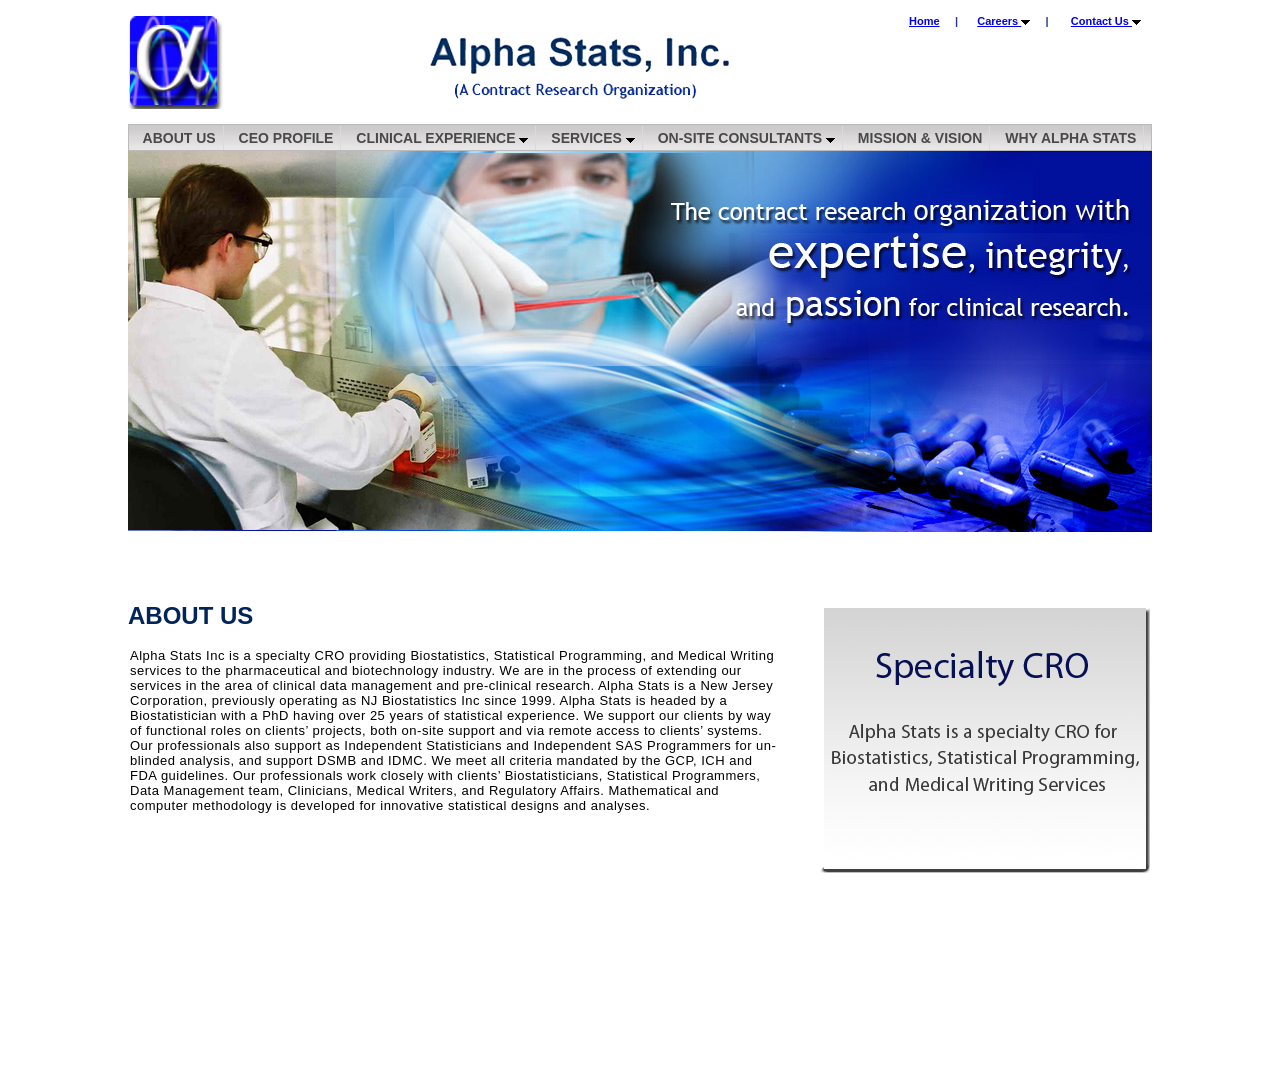
<file: index.html>
<!DOCTYPE html PUBLIC "-//W3C//DTD XHTML 1.0 Transitional//EN" "http://www.w3.org/TR/xhtml1/DTD/xhtml1-transitional.dtd">
<html xmlns="http://www.w3.org/1999/xhtml">
<head>
<meta http-equiv="Content-Type" content="text/html; charset=iso-8859-1" />
<title>Alpha Stats, Inc.</title>
<link href="style.css" rel="stylesheet" type="text/css" />
<meta http-equiv="Content-Type" content="text/html; charset=iso-8859-1" />
<link rel="stylesheet" type="text/css" href="chrometheme/chromestyle.css" />
<script type="text/javascript" src="chromejs/chrome.js">

/***********************************************
* Chrome CSS Drop Down Menu
***********************************************/

</script>
</head>
<body>
<div id="content">
  <div id="content_top" style="min-height:800px; margin-bottom: 60px;" >
    <table width="100%">
      <tr>
        <th scope="col">&nbsp;</th>
        <th scope="col">&nbsp;</th>
        <th colspan="3" scope="col">&nbsp;</th>
      </tr>
      <tr>
        <th rowspan="2" scope="col" style="text-align:left"> <img src="images/logo.png" width="603" height="94" /> </th>
        <th scope="col"> <div align="center"> <span class="style1"><a href="index.html">Home</a> <span class="style2"></span>&nbsp;&nbsp;&nbsp;&nbsp;| </span> </div>
        </th>
        <th  scope="col"> <div align="center" id="Carrers"> <span class="style1"><a href="Career.html"  rel="dropCarrermenu">Careers</a> &nbsp;&nbsp;&nbsp;&nbsp;|</span> </div>
        </th>
        <th  scope="col"> <div align="center" id="Contactus"> <span class="style1"><a href="ContactUs.html" rel="dropContactmenu"> Contact Us </a></span> </div>
        </th>
      </tr>
      <tr>
        <th colspan="3" scope="col">&nbsp;</th>
      </tr>
      <tr>
        <th scope="col">&nbsp;</th>
        <th scope="col">&nbsp;</th>
        <th colspan="3" scope="col">&nbsp;</th>
      </tr>
    </table>
    <!--end of header-logo-->
    <div class="chromestyle" id="chromemenu">
      <ul>
        <li> <a href="index.html">ABOUT US</a> </li>
        <li> <a href="CEO-Profile.html">CEO PROFILE</a> </li>
        <li> <a href="#" rel="dropmenu1">CLINICAL EXPERIENCE</a> </li>
        <li> <a href="#" rel="dropmenu2">SERVICES</a> </li>
        <li> <a href="#" rel="dropmenu3">ON-SITE CONSULTANTS</a> </li>
        <li> <a href="mission_vision.html">MISSION &amp; VISION</a> </li>
        <li> <a href="whyalphastats.html">WHY ALPHA STATS</a> </li>
      </ul>
    </div>
    <!--1st drop down menu -->
    <div id="dropmenu1" class="dropmenudiv"> <a href="CEO-Profile-Therapeutic-Areas-of-Experience.html">THERAPEUTIC AREAS</a> <a href="CEO-Profile-HEOR.html">HEOR</a> <a href="CEO-publicationsuport.html">PUBLICATION SUPPORT</a> </div>
    <!--2nd drop down menu -->
    <div id="dropmenu2" class="dropmenudiv"> <a href="Sevices-Biostatistians.html">BIOSTATISTICS</a> <a href="Sevices-SASprogramming.html">SAS PROGRAMMING</a> <a href="Servies-medicalwriting.html">MEDICAL WRITING</a> <a href="Servies-fspbiostatistics.html">FSP SERVICES</a> <a href="Servies-vendormanagement.html">VENDORS MANAGEMENT</a> <a href="fixed_cost_projects.html">FIXED COST PROJECTS</a> </div>
    <!--3rd drop down menu -->
    <div id="dropmenu3" class="dropmenudiv"> <a href="biostatistics.html">BIOSTATISTICIANS</a> <a href="SAS-Clinical-programming.html">SAS PROGRAMMERS</a> <a href="medical_writing.html">MEDICAL WRITERS</a> </div>
    
     <div id="dropCarrermenu" class="dropmenudiv"> <a href="OPPORTUNITIES.html">OPPORTUNITIES</a> <a href="TRAINING.html">TRAINING</a> </div>
     
      <div id="dropContactmenu" class="dropmenudiv"> <a href="LOCATION.html">LOCATION</a> <a href="DIRECTIONS.html">DIRECTIONS</a> <a href="RFI_RFP_REQUEST.html">RFI/RFP REQUEST</a> </div>
      
    <script type="text/javascript">
	cssdropdown.startchrome("chromemenu");
	cssdropdown.startchrome("Carrers");
	cssdropdown.startchrome("Contactus");
	</script>
    <div id="flash" style="margin-bottom: 40px;">
      <img src="images/flash.jpg" alt="Alpha Stats Inc - Biostatistics and Clinical Research Services" style="width: 100%; max-width: 1024px; height: auto; display: block; margin: 0 auto;">
    </div>
<!--end of flash-->
    <table width="100%" style="margin-bottom: 40px;">
      <tr>
        <td align="left"><h1>ABOUT US</h1></td>
        <td width="0" rowspan="2"><img src="images/spacer.gif" width="40"/> </td>
        <td width="0" rowspan="2">
          <h1> 
          <div id ="urgent_Inline">
            <div id="img_container_rightalign"> <img src="images/SpecCRO.png" border="0" usemap="#Map2" />
              <map name="Map2" id="Map2">
                <area shape="rect" coords="204,214,295,234" href="#" />
              </map>
            </div>
            <!-- end of image container-->
          </div></h1> </td>
      </tr>
      <tr>
        <td><p>Alpha Stats Inc is a specialty CRO providing Biostatistics, Statistical Programming, and Medical Writing services to the pharmaceutical and biotechnology industry. We are in the process of extending our services in the area of clinical data management and pre-clinical research. Alpha Stats is a New Jersey  Corporation, previously operating as NJ Biostatistics Inc since 1999. Alpha Stats is headed by a Biostatistician with a PhD having over 25 years of statistical experience. We support our clients by way of functional roles on clients&#8217; projects, both on-site support and via remote access to clients&#8217; systems.  Our professionals also support as Independent Statisticians and Independent SAS Programmers for un-blinded analysis, and support DSMB and IDMC. We meet all criteria mandated by the GCP, ICH and FDA guidelines. Our professionals work closely with clients&#8217; Biostatisticians, Statistical Programmers, Data Management team, Clinicians, Medical Writers, and Regulatory Affairs. Mathematical and computer methodology is developed for innovative statistical designs and analyses.</p>
          �</td>
      </tr>
    </table>
  </div>
  <!--end of content top-->
 
    <!--end of urgent-->
  <div id="footer"> <span id="footer p">Copyright � 2010-2015, Alpha Stats Inc. All rights reserved</span> </div>
</div>
<!-- end of content-->
</body>
</html>
</file>
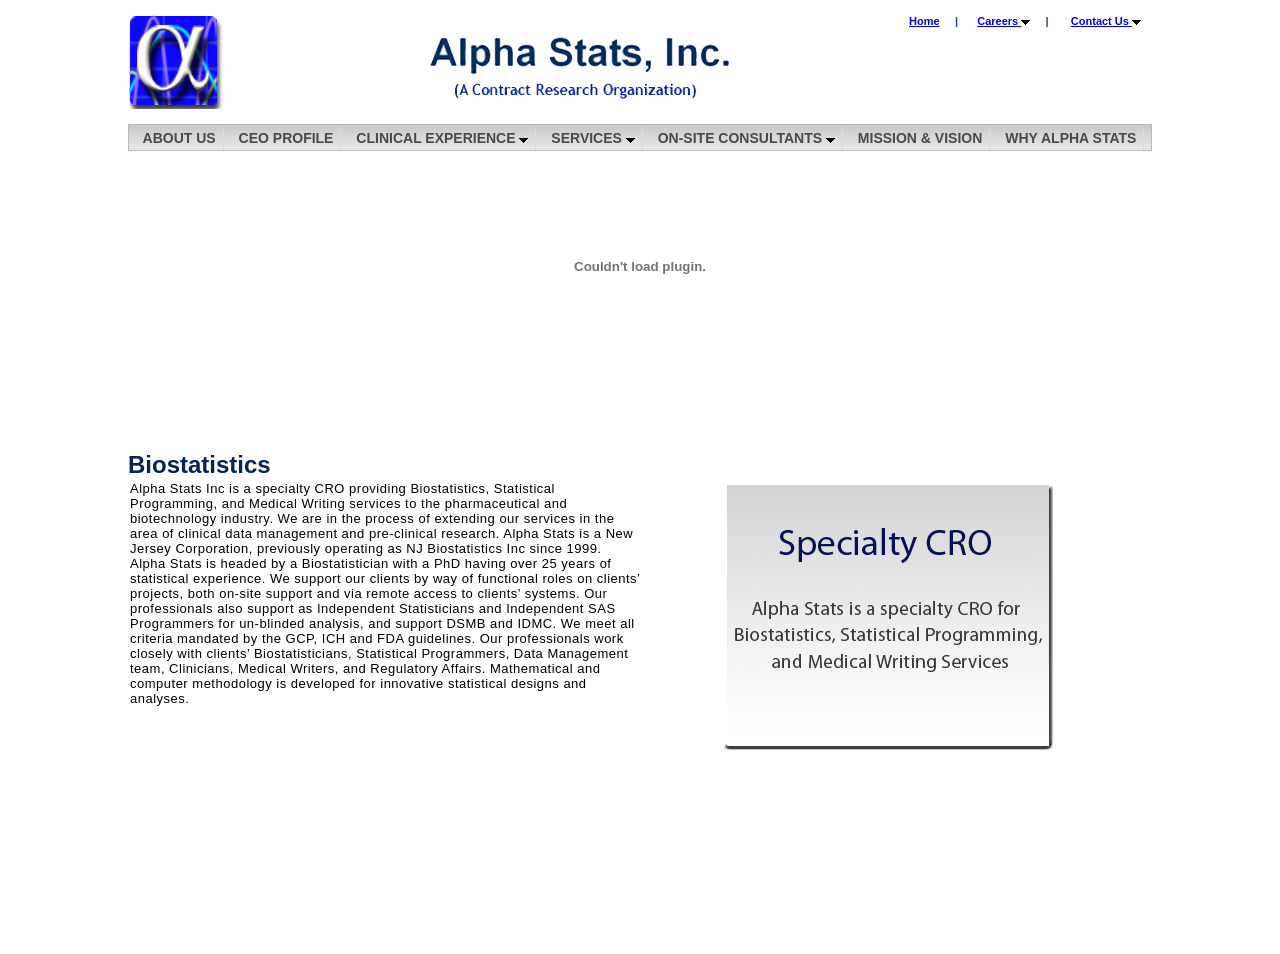
<file: abtus.html>
<!DOCTYPE html PUBLIC "-//W3C//DTD XHTML 1.0 Transitional//EN" "http://www.w3.org/TR/xhtml1/DTD/xhtml1-transitional.dtd">
<html xmlns="http://www.w3.org/1999/xhtml">
<head>
<meta http-equiv="Content-Type" content="text/html; charset=iso-8859-1" />
<title>Alpha Stats, Inc.</title>
<link href="style.css" rel="stylesheet" type="text/css" />
<meta http-equiv="Content-Type" content="text/html; charset=iso-8859-1" />
<link rel="stylesheet" type="text/css" href="chrometheme/chromestyle.css" />
<script type="text/javascript" src="chromejs/chrome.js">

/***********************************************
* Chrome CSS Drop Down Menu
***********************************************/

</script>
</head>
<body>
<div id="content">
  <div id="content_top" style="height:800px;" >
    <table width="100%">
      <tr>
        <th scope="col">&nbsp;</th>
        <th scope="col">&nbsp;</th>
        <th colspan="3" scope="col">&nbsp;</th>
      </tr>
      <tr>
        <th rowspan="2" scope="col" style="text-align:left"> <img src="images/logo.png" width="603" height="94" /> </th>
        <th scope="col"> <div align="center"> <span class="style1"><a href="index.html">Home</a> <span class="style2"></span>&nbsp;&nbsp;&nbsp;&nbsp;| </span> </div>
        </th>
        <th  scope="col"> <div align="center" id="Carrers"> <span class="style1"><a href="Career.html"  rel="dropCarrermenu">Careers</a> &nbsp;&nbsp;&nbsp;&nbsp;|</span> </div>
        </th>
        <th  scope="col"> <div align="center" id="Contactus"> <span class="style1"><a href="ContactUs.html" rel="dropContactmenu"> Contact Us </a></span> </div>
        </th>
      </tr>
      <tr>
        <th colspan="3" scope="col">&nbsp;</th>
      </tr>
      <tr>
        <th scope="col">&nbsp;</th>
        <th scope="col">&nbsp;</th>
        <th colspan="3" scope="col">&nbsp;</th>
      </tr>
    </table>
    <!--end of header-logo-->
    <div class="chromestyle" id="chromemenu">
      <ul>
        <li> <a href="index.html">ABOUT US</a> </li>
        <li> <a href="CEO-Profile.html">CEO PROFILE</a> </li>
        <li> <a href="#" rel="dropmenu1">CLINICAL EXPERIENCE</a> </li>
        <li> <a href="#" rel="dropmenu2">SERVICES</a> </li>
        <li> <a href="#" rel="dropmenu3">ON-SITE CONSULTANTS</a> </li>
        <li> <a href="mission_vision.html">MISSION &amp; VISION</a> </li>
        <li> <a href="whyalphastats.html">WHY ALPHA STATS</a> </li>
      </ul>
    </div>
    <!--1st drop down menu -->
    <div id="dropmenu1" class="dropmenudiv"> <a href="CEO-Profile-Therapeutic-Areas-of-Experience.html">THERAPEUTIC AREAS</a> <a href="CEO-Profile-HEOR.html">HEOR</a> <a href="CEO-publicationsuport.html">PUBLICATION SUPPORT</a> </div>
    <!--2nd drop down menu -->
    <div id="dropmenu2" class="dropmenudiv"> <a href="Sevices-Biostatistians.html">BIOSTATISTICS</a> <a href="Sevices-SASprogramming.html">SAS PROGRAMMING</a> <a href="Servies-medicalwriting.html">MEDICAL WRITING</a> <a href="Servies-fspbiostatistics.html">FSP SERVICES</a> <a href="Servies-vendormanagement.html">VENDORS MANAGEMENT</a> <a href="fixed_cost_projects.html">FIXED COST PROJECTS</a> </div>
    <!--3rd drop down menu -->
    <div id="dropmenu3" class="dropmenudiv"> <a href="biostatistics.html">BIOSTATISTICIANS</a> <a href="SAS-Clinical-programming.html">SAS PROGRAMMERS</a> <a href="medical_writing.html">MEDICAL WRITERS</a> </div>
    
     <div id="dropCarrermenu" class="dropmenudiv"> <a href="OPPORTUNITIES.html">OPPORTUNITIES</a> <a href="TRAINING.html">TRAINING</a> </div>
     
      <div id="dropContactmenu" class="dropmenudiv"> <a href="LOCATION.html">LOCATION</a> <a href="DIRECTIONS.html">DIRECTIONS</a> <a href="RFI_RFP_REQUEST.html">RFI/RFP REQUEST</a> </div>
      
    <script type="text/javascript">
	cssdropdown.startchrome("chromemenu");
	cssdropdown.startchrome("Carrers");
	cssdropdown.startchrome("Contactus");
	</script>
    <div id="flash">
      <object classid="clsid:D27CDB6E-AE6D-11cf-96B8-444553540000" codebase="http://download.macromedia.com/pub/shockwave/cabs/flash/swflash.cab#version=7,0,19,0" width="1024" height="230">
        <param name="movie" value="images/content_flash.swf" />
        <param name="quality" value="high" />
          <param name="wmode" value="opaque" />
        <embed src="images/content_flash.swf" quality="high" pluginspage="http://www.macromedia.com/go/getflashplayer" type="application/x-shockwave-flash" width="1024" height="230"></embed>
      </object>
    </div>
<!--end of flash-->		<table width="1024">
  
  <tr>
    <td colspan="2"><h1>Biostatistics</h1></td>
		<td width="0">&nbsp;</td>
  </tr>
  <tr>
    <td width="514">
	 <p> Alpha Stats Inc is a specialty CRO providing Biostatistics, Statistical Programming, and Medical Writing services to the pharmaceutical and biotechnology industry. We are in the process of extending our services in the area of clinical data management and pre-clinical research. Alpha Stats is a New Jersey Corporation, previously operating as NJ Biostatistics Inc since 1999. Alpha Stats is headed by a Biostatistician with a PhD having over 25 years of statistical experience. We support our clients by way of functional roles on clients� projects, both on-site support and via remote access to clients� systems.  Our professionals also support as Independent Statisticians and Independent SAS Programmers for un-blinded analysis, and support DSMB and IDMC. We meet all criteria mandated by the GCP, ICH and FDA guidelines. Our professionals work closely with clients� Biostatisticians, Statistical Programmers, Data Management team, Clinicians, Medical Writers, and Regulatory Affairs. Mathematical and computer methodology is developed for innovative statistical designs and analyses.</p></td>
    <td width="494"><img src="images/spacer.gif" WIDTH="80" alt="About Us"/><img src="images/SpecCRO.png" alt="About Us"/></td>
      </tr>
  <tr>
    <td height="13">&nbsp;</td>
    <td>&nbsp;</td>
  </tr>
  <tr>
    <td height="13">&nbsp;</td>
    <td>&nbsp;</td>
  </tr>
  <tr>
    <td height="13">&nbsp;</td>
    <td>&nbsp;</td>
  </tr>
  <tr>
    <td height="13">&nbsp;</td>
    <td>&nbsp;</td>
  </tr>
  <tr>
    <td height="13">&nbsp;</td>
    <td>&nbsp;</td>
  </tr>
  <tr>
    <td height="13">&nbsp;</td>
    <td>&nbsp;</td>
  </tr>
</table>

			
  </div><!--end of content top-->
	
	<div id="footer">
			<span id="footer p">Copyright � 2010-2015, Alpha Stats Inc. All rights reserved</span>
	</div>
</div><!-- end of content-->
</body>
</html>
</file>
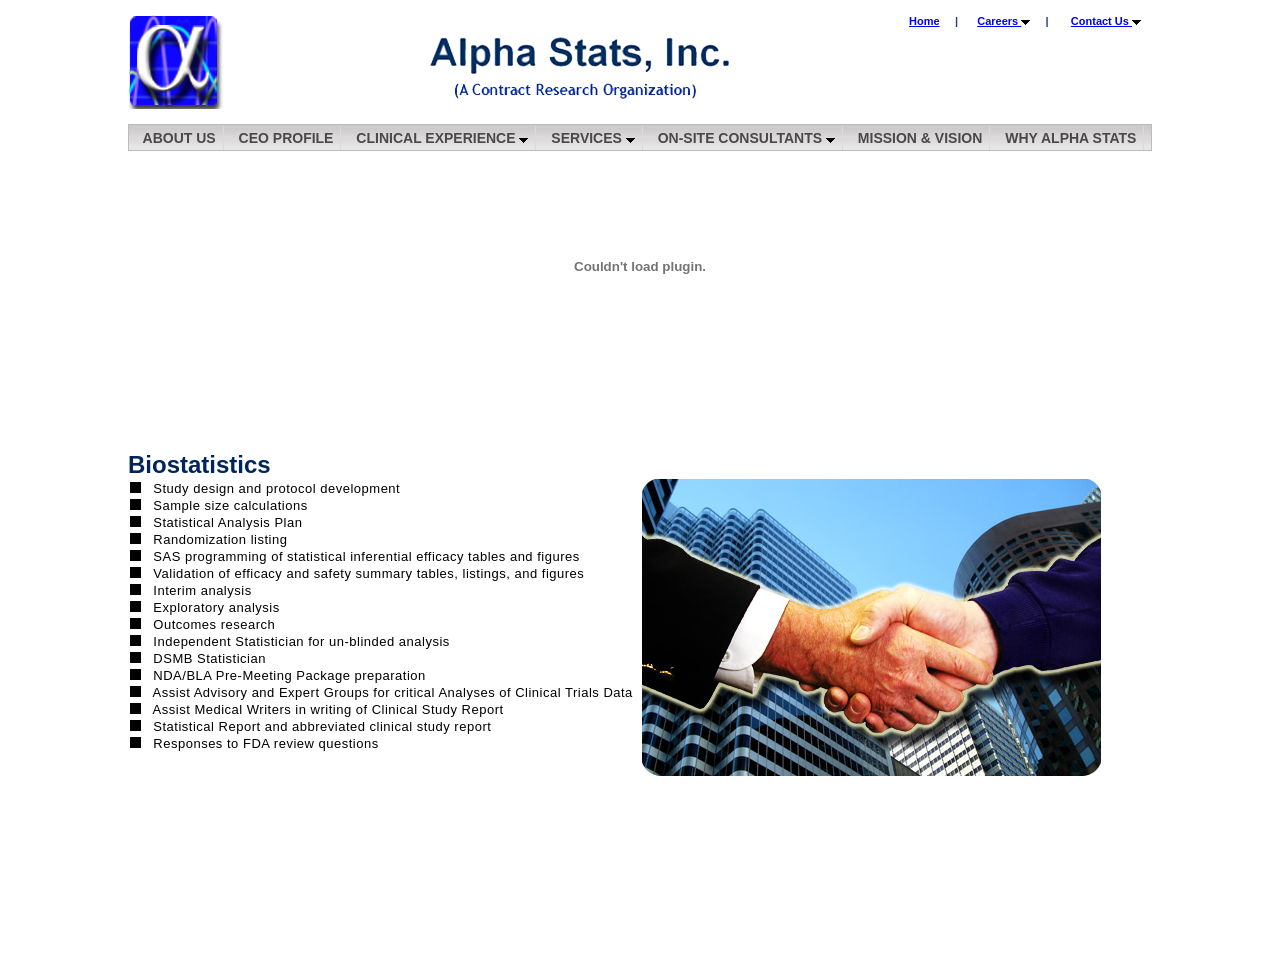
<file: biostatistics.html>
<!DOCTYPE html PUBLIC "-//W3C//DTD XHTML 1.0 Transitional//EN" "http://www.w3.org/TR/xhtml1/DTD/xhtml1-transitional.dtd">
<html xmlns="http://www.w3.org/1999/xhtml">
<head>
<meta http-equiv="Content-Type" content="text/html; charset=iso-8859-1" />
<title>Alpha Stats, Inc.</title>
<link href="style.css" rel="stylesheet" type="text/css" />
<meta http-equiv="Content-Type" content="text/html; charset=iso-8859-1" />
<link rel="stylesheet" type="text/css" href="chrometheme/chromestyle.css" />
<script type="text/javascript" src="chromejs/chrome.js">

/***********************************************
* Chrome CSS Drop Down Menu
***********************************************/

</script>
</head>
<body>
<div id="content">
  <div id="content_top" style="height:800px;" >
    <table width="100%">
      <tr>
        <th scope="col">&nbsp;</th>
        <th scope="col">&nbsp;</th>
        <th colspan="3" scope="col">&nbsp;</th>
      </tr>
      <tr>
        <th rowspan="2" scope="col" style="text-align:left"> <img src="images/logo.png" width="603" height="94" /> </th>
        <th scope="col"> <div align="center"> <span class="style1"><a href="index.html">Home</a> <span class="style2"></span>&nbsp;&nbsp;&nbsp;&nbsp;| </span> </div>
        </th>
        <th  scope="col"> <div align="center" id="Carrers"> <span class="style1"><a href="Career.html"  rel="dropCarrermenu">Careers</a> &nbsp;&nbsp;&nbsp;&nbsp;|</span> </div>
        </th>
        <th  scope="col"> <div align="center" id="Contactus"> <span class="style1"><a href="ContactUs.html" rel="dropContactmenu"> Contact Us </a></span> </div>
        </th>
      </tr>
      <tr>
        <th colspan="3" scope="col">&nbsp;</th>
      </tr>
      <tr>
        <th scope="col">&nbsp;</th>
        <th scope="col">&nbsp;</th>
        <th colspan="3" scope="col">&nbsp;</th>
      </tr>
    </table>
    <!--end of header-logo-->
    <div class="chromestyle" id="chromemenu">
      <ul>
        <li> <a href="index.html">ABOUT US</a> </li>
        <li> <a href="CEO-Profile.html">CEO PROFILE</a> </li>
        <li> <a href="#" rel="dropmenu1">CLINICAL EXPERIENCE</a> </li>
        <li> <a href="#" rel="dropmenu2">SERVICES</a> </li>
        <li> <a href="#" rel="dropmenu3">ON-SITE CONSULTANTS</a> </li>
        <li> <a href="mission_vision.html">MISSION &amp; VISION</a> </li>
        <li> <a href="whyalphastats.html">WHY ALPHA STATS</a> </li>
      </ul>
    </div>
    <!--1st drop down menu -->
    <div id="dropmenu1" class="dropmenudiv"> <a href="CEO-Profile-Therapeutic-Areas-of-Experience.html">THERAPEUTIC AREAS</a> <a href="CEO-Profile-HEOR.html">HEOR</a> <a href="CEO-publicationsuport.html">PUBLICATION SUPPORT</a> </div>
    <!--2nd drop down menu -->
    <div id="dropmenu2" class="dropmenudiv"> <a href="Sevices-Biostatistians.html">BIOSTATISTICS</a> <a href="Sevices-SASprogramming.html">SAS PROGRAMMING</a> <a href="Servies-medicalwriting.html">MEDICAL WRITING</a> <a href="Servies-fspbiostatistics.html">FSP SERVICES</a> <a href="Servies-vendormanagement.html">VENDORS MANAGEMENT</a> <a href="fixed_cost_projects.html">FIXED COST PROJECTS</a> </div>
    <!--3rd drop down menu -->
    <div id="dropmenu3" class="dropmenudiv"> <a href="biostatistics.html">BIOSTATISTICIANS</a> <a href="SAS-Clinical-programming.html">SAS PROGRAMMERS</a> <a href="medical_writing.html">MEDICAL WRITERS</a> </div>
    
     <div id="dropCarrermenu" class="dropmenudiv"> <a href="OPPORTUNITIES.html">OPPORTUNITIES</a> <a href="TRAINING.html">TRAINING</a> </div>
     
      <div id="dropContactmenu" class="dropmenudiv"> <a href="LOCATION.html">LOCATION</a> <a href="DIRECTIONS.html">DIRECTIONS</a> <a href="RFI_RFP_REQUEST.html">RFI/RFP REQUEST</a> </div>
      
    <script type="text/javascript">
	cssdropdown.startchrome("chromemenu");
	cssdropdown.startchrome("Carrers");
	cssdropdown.startchrome("Contactus");
	</script>
    <div id="flash">
      <object classid="clsid:D27CDB6E-AE6D-11cf-96B8-444553540000" codebase="http://download.macromedia.com/pub/shockwave/cabs/flash/swflash.cab#version=7,0,19,0" width="1024" height="230">
        <param name="movie" value="images/content_flash.swf" />
        <param name="quality" value="high" />
          <param name="wmode" value="opaque" />
        <embed src="images/content_flash.swf" quality="high" pluginspage="http://www.macromedia.com/go/getflashplayer" type="application/x-shockwave-flash" width="1024" height="230"></embed>
      </object>
    </div>
<!--end of flash-->
		<table width="1024">
  
  <tr>
    <td colspan="2"><h1>Biostatistics</h1></td>
		<td width="0">&nbsp;</td>
  </tr>
  <tr>
    <td width="514">
	  <p><img src="images/btn.jpg" width="11" height="11" />&nbsp; &nbsp;Study design and protocol development</p>
	  <p><img src="images/btn.jpg" width="11" height="11" />&nbsp; &nbsp;Sample size calculations</p>
	  <p><img src="images/btn.jpg" width="11" height="11" />&nbsp; &nbsp;Statistical Analysis Plan</p>
	  <p><img src="images/btn.jpg" width="11" height="11" />&nbsp; &nbsp;Randomization listing</p>
	  <p><img src="images/btn.jpg" width="11" height="11" />&nbsp; &nbsp;SAS programming of statistical inferential efficacy tables and figures</p>
	  <p><img src="images/btn.jpg" width="11" height="11" />&nbsp; &nbsp;Validation of efficacy and safety summary tables, listings, and figures</p>
	  <p><img src="images/btn.jpg" width="11" height="11" />&nbsp; &nbsp;Interim analysis</p>
	  <p><img src="images/btn.jpg" width="11" height="11" />&nbsp; &nbsp;Exploratory analysis</p>
	  <p><img src="images/btn.jpg" width="11" height="11" />&nbsp; &nbsp;Outcomes research</p>
	  <p><img src="images/btn.jpg" width="11" height="11" />&nbsp; &nbsp;Independent Statistician for un-blinded analysis</p>
	  <p><img src="images/btn.jpg" width="11" height="11" />&nbsp; &nbsp;DSMB Statistician</p>
	  <p><img src="images/btn.jpg" width="11" height="11" />&nbsp; &nbsp;NDA/BLA Pre-Meeting Package preparation</p>
	  <p><img src="images/btn.jpg" width="11" height="11" />&nbsp; &nbsp;Assist Advisory and Expert Groups for critical Analyses of Clinical Trials Data</p>
	  <p><img src="images/btn.jpg" width="11" height="11" />&nbsp; &nbsp;Assist Medical Writers in writing of Clinical Study Report</p>
	  <p><img src="images/btn.jpg" width="11" height="11" />&nbsp; &nbsp;Statistical Report and abbreviated clinical study report</p>
	  <p><img src="images/btn.jpg" width="11" height="11" />&nbsp; &nbsp;Responses to FDA review questions</p></td>
    <td width="494"><img src="images/about-us.jpg" alt="About Us" width="459" height="297" /></td>
      </tr>
  <tr>
    <td height="13">&nbsp;</td>
    <td>&nbsp;</td>
  </tr>
  <tr>
    <td height="13">&nbsp;</td>
    <td>&nbsp;</td>
  </tr>
  <tr>
    <td height="13">&nbsp;</td>
    <td>&nbsp;</td>
  </tr>
  <tr>
    <td height="13">&nbsp;</td>
    <td>&nbsp;</td>
  </tr>
  <tr>
    <td height="13">&nbsp;</td>
    <td>&nbsp;</td>
  </tr>
  <tr>
    <td height="13">&nbsp;</td>
    <td>&nbsp;</td>
  </tr>
</table>

			
  </div><!--end of content top-->
	
	<div id="footer">
			<span id="footer p">Copyright � 2010-2015, Alpha Stats Inc. All rights reserved</span>
	</div>
</div><!-- end of content-->
</body>
</html>
</file>
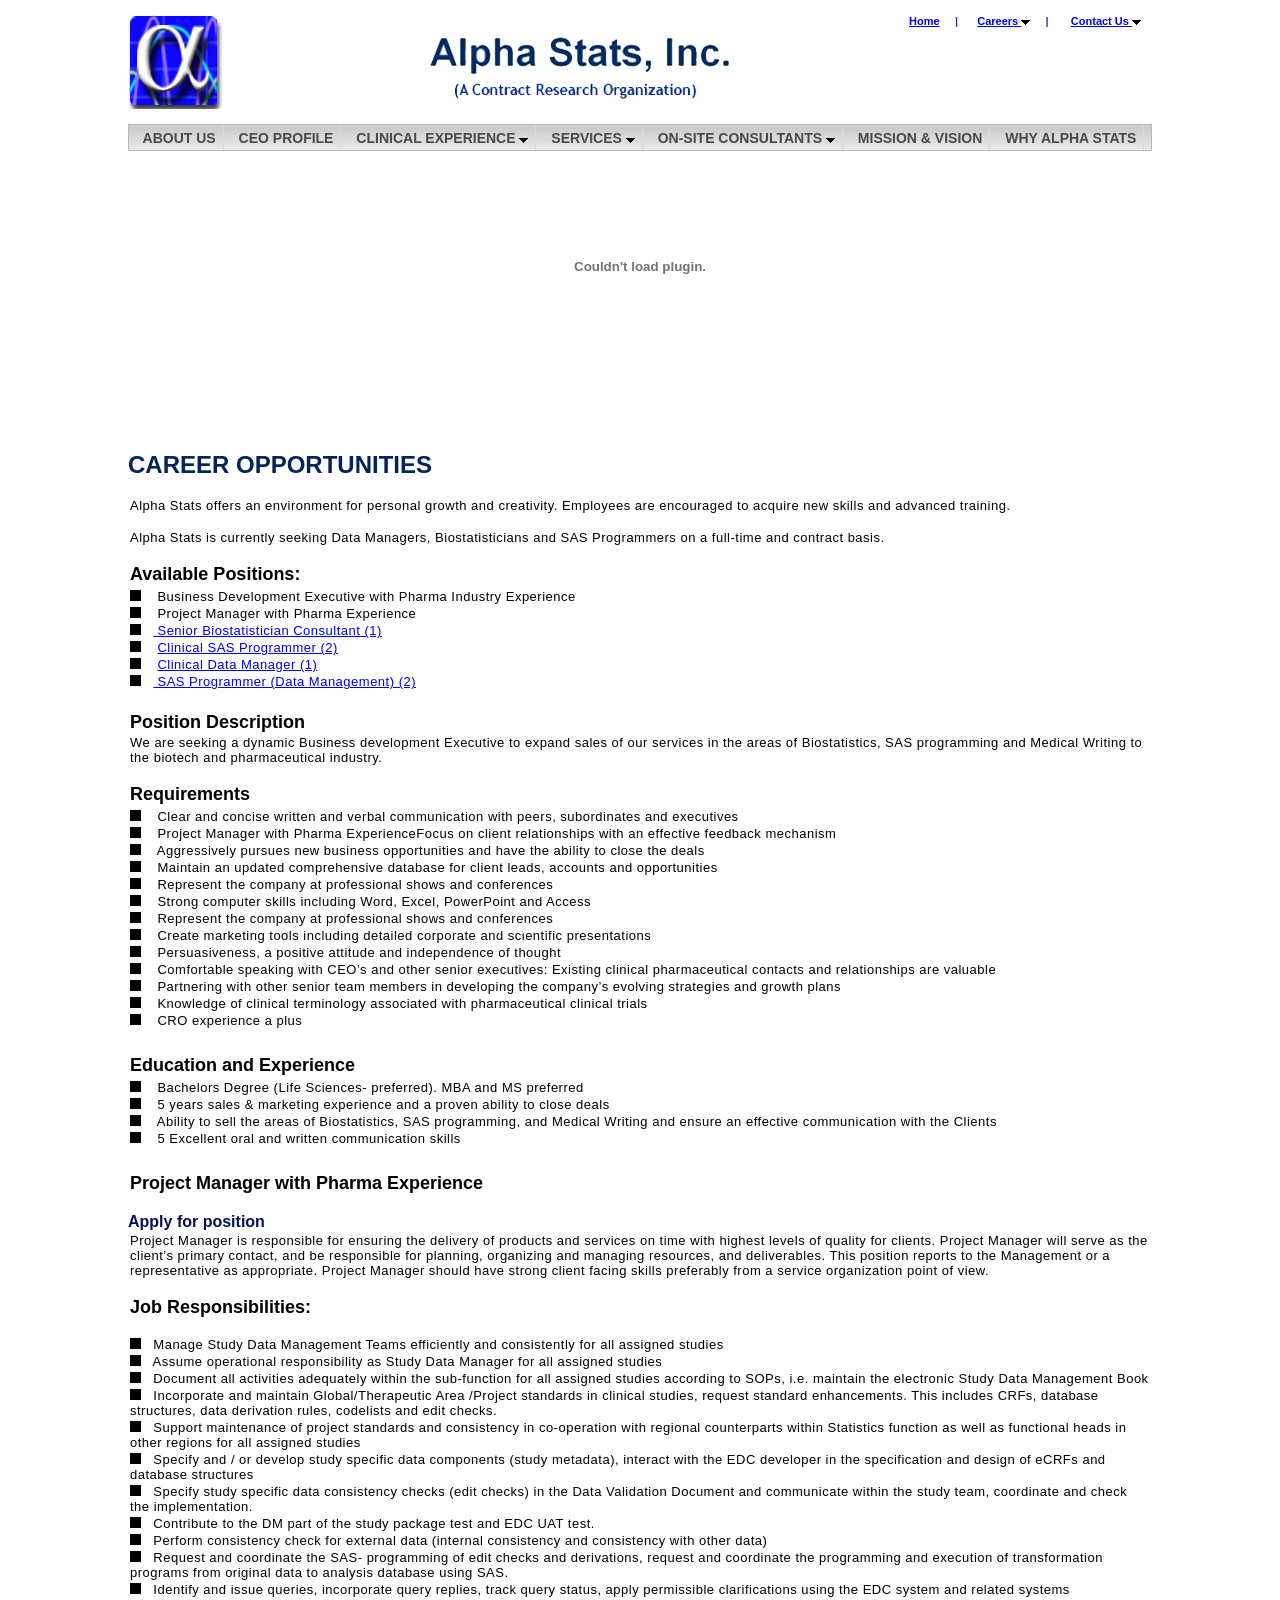
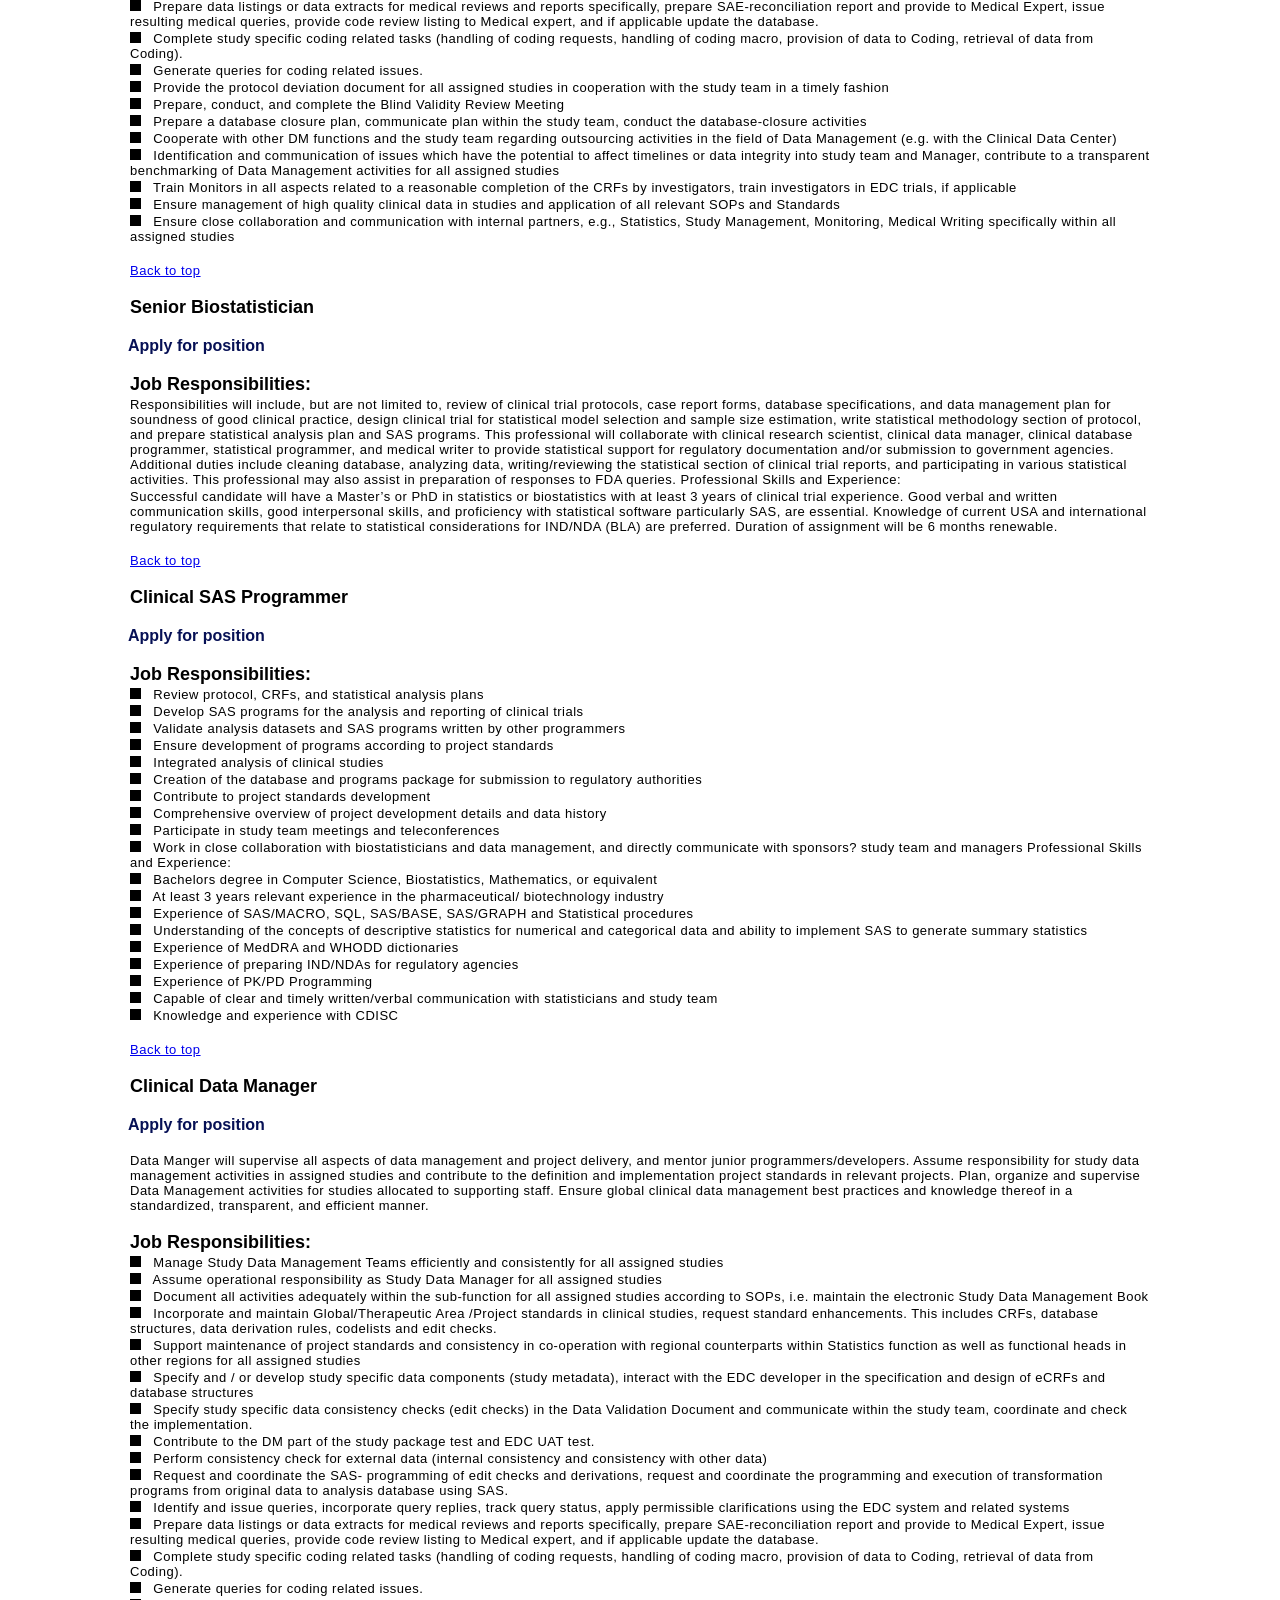
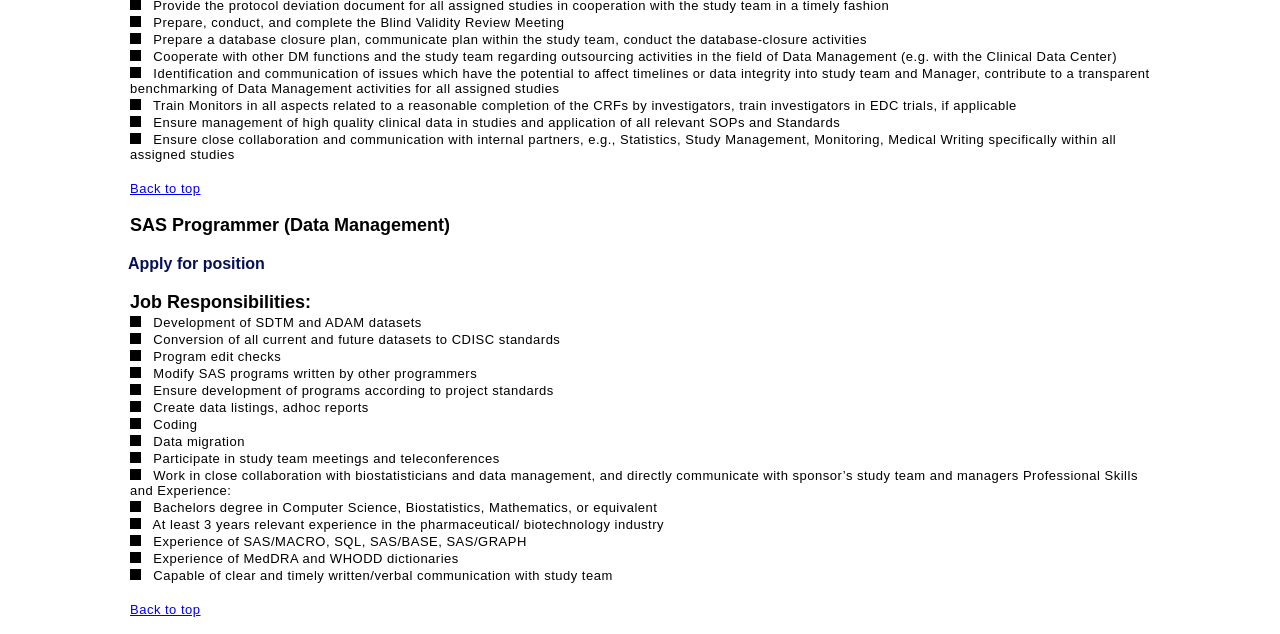
<file: Career.html>
<!DOCTYPE html PUBLIC "-//W3C//DTD XHTML 1.0 Transitional//EN" "http://www.w3.org/TR/xhtml1/DTD/xhtml1-transitional.dtd">
<html xmlns="http://www.w3.org/1999/xhtml">
<head>
<meta http-equiv="Content-Type" content="text/html; charset=iso-8859-1" />
<title>Alpha Stats, Inc.</title>
<link href="style.css" rel="stylesheet" type="text/css" />
<meta http-equiv="Content-Type" content="text/html; charset=iso-8859-1" />
<link rel="stylesheet" type="text/css" href="chrometheme/chromestyle.css" />
<script type="text/javascript" src="chromejs/chrome.js">

/***********************************************
* Chrome CSS Drop Down Menu
***********************************************/

</script>
</head>
<body>
<div id="content">
  <div id="content_top" style="height:800px;" >
    <table width="100%">
      <tr>
        <th scope="col">&nbsp;</th>
        <th scope="col">&nbsp;</th>
        <th colspan="3" scope="col">&nbsp;</th>
      </tr>
      <tr>
        <th rowspan="2" scope="col" style="text-align:left"> <img src="images/logo.png" width="603" height="94" /> </th>
        <th scope="col"> <div align="center"> <span class="style1"><a href="index.html">Home</a> <span class="style2"></span>&nbsp;&nbsp;&nbsp;&nbsp;| </span> </div>
        </th>
        <th  scope="col"> <div align="center" id="Carrers"> <span class="style1"><a href="Career.html"  rel="dropCarrermenu">Careers</a> &nbsp;&nbsp;&nbsp;&nbsp;|</span> </div>
        </th>
        <th  scope="col"> <div align="center" id="Contactus"> <span class="style1"><a href="ContactUs.html" rel="dropContactmenu"> Contact Us </a></span> </div>
        </th>
      </tr>
      <tr>
        <th colspan="3" scope="col">&nbsp;</th>
      </tr>
      <tr>
        <th scope="col">&nbsp;</th>
        <th scope="col">&nbsp;</th>
        <th colspan="3" scope="col">&nbsp;</th>
      </tr>
    </table>
    <!--end of header-logo-->
    <div class="chromestyle" id="chromemenu">
      <ul>
        <li> <a href="index.html">ABOUT US</a> </li>
        <li> <a href="CEO-Profile.html">CEO PROFILE</a> </li>
        <li> <a href="#" rel="dropmenu1">CLINICAL EXPERIENCE</a> </li>
        <li> <a href="#" rel="dropmenu2">SERVICES</a> </li>
        <li> <a href="#" rel="dropmenu3">ON-SITE CONSULTANTS</a> </li>
        <li> <a href="mission_vision.html">MISSION &amp; VISION</a> </li>
        <li> <a href="whyalphastats.html">WHY ALPHA STATS</a> </li>
      </ul>
    </div>
    <!--1st drop down menu -->
    <div id="dropmenu1" class="dropmenudiv"> <a href="CEO-Profile-Therapeutic-Areas-of-Experience.html">THERAPEUTIC AREAS</a> <a href="CEO-Profile-HEOR.html">HEOR</a> <a href="CEO-publicationsuport.html">PUBLICATION SUPPORT</a> </div>
    <!--2nd drop down menu -->
    <div id="dropmenu2" class="dropmenudiv"> <a href="Sevices-Biostatistians.html">BIOSTATISTICS</a> <a href="Sevices-SASprogramming.html">SAS PROGRAMMING</a> <a href="Servies-medicalwriting.html">MEDICAL WRITING</a> <a href="Servies-fspbiostatistics.html">FSP SERVICES</a> <a href="Servies-vendormanagement.html">VENDORS MANAGEMENT</a> <a href="fixed_cost_projects.html">FIXED COST PROJECTS</a> </div>
    <!--3rd drop down menu -->
    <div id="dropmenu3" class="dropmenudiv"> <a href="biostatistics.html">BIOSTATISTICIANS</a> <a href="SAS-Clinical-programming.html">SAS PROGRAMMERS</a> <a href="medical_writing.html">MEDICAL WRITERS</a> </div>
    
     <div id="dropCarrermenu" class="dropmenudiv"> <a href="OPPORTUNITIES.html">OPPORTUNITIES</a> <a href="TRAINING.html">TRAINING</a> </div>
     
      <div id="dropContactmenu" class="dropmenudiv"> <a href="LOCATION.html">LOCATION</a> <a href="DIRECTIONS.html">DIRECTIONS</a> <a href="RFI_RFP_REQUEST.html">RFI/RFP REQUEST</a> </div>
      
    <script type="text/javascript">
	cssdropdown.startchrome("chromemenu");
	cssdropdown.startchrome("Carrers");
	cssdropdown.startchrome("Contactus");
	</script>
    <div id="flash">
      <object classid="clsid:D27CDB6E-AE6D-11cf-96B8-444553540000" codebase="http://download.macromedia.com/pub/shockwave/cabs/flash/swflash.cab#version=7,0,19,0" width="1024" height="230">
        <param name="movie" value="images/content_flash.swf" />
        <param name="quality" value="high" />
          <param name="wmode" value="opaque" />
        <embed src="images/content_flash.swf" quality="high" pluginspage="http://www.macromedia.com/go/getflashplayer" type="application/x-shockwave-flash" width="1024" height="230"></embed>
      </object>
    </div>
<!--end of flash-->
       <table width="1024" height="177">
      <tr>
        <td><h1> CAREER OPPORTUNITIES</h1></td>
        <td width="0">&nbsp;</td>
      </tr>
      <tr>
        <td><p>&nbsp;</p>
          <p>Alpha Stats offers an environment for personal growth and creativity. Employees are encouraged to acquire new skills and advanced training. </p>
          <p> <br/>
            Alpha Stats is currently seeking Data Managers, Biostatisticians and SAS Programmers on a full-time and contract basis.</p>
          <p>&nbsp;</p>
          <h2> <a name="Top" id="Top"></a>Available Positions:
            </p>
            </p>
          </h2>
          <table width="1024">
            <tr>
              <td width="514"><p><img src="images/btn.jpg" width="11" height="11" />&nbsp; &nbsp;	Business Development Executive with Pharma Industry Experience</p>
                <p><img src="images/btn.jpg" width="11" height="11" />&nbsp; &nbsp;	Project Manager with Pharma Experience</p>
                <p><img src="images/btn.jpg" width="11" height="11" />&nbsp; &nbsp;<a href="#Biostat"> Senior Biostatistician Consultant (1)</a></p>
                <p><img src="images/btn.jpg" width="11" height="11" />&nbsp; &nbsp; <a href="#SASProgrammer">Clinical SAS Programmer (2)</a></p>
                <p><img src="images/btn.jpg" width="11" height="11" />&nbsp; &nbsp; <a href="#ClDataManager">Clinical Data Manager (1)</a></p>
                <p><img src="images/btn.jpg" width="11" height="11" />&nbsp; &nbsp;<a href="#SASDM"> SAS Programmer (Data Management) (2)</a></p></td>
            </tr>
          </table>
          <p>&nbsp;</p></td>
      </tr>
    </table>
    <h2>Position Description </h2>
    </p>
    <p> We are seeking a dynamic Business development Executive to expand sales of our services in the areas of Biostatistics, SAS programming and Medical Writing to the biotech and pharmaceutical industry. </p>
    <p>&nbsp;</p>
    <h2> Requirements </h2>
    <table width="1024">
      <tr>
        <td width="514"><p><img src="images/btn.jpg" width="11" height="11" />&nbsp; &nbsp;	Clear and concise written and verbal communication with peers, subordinates and executives </p>
          <p><img src="images/btn.jpg" width="11" height="11" />&nbsp; &nbsp;	Project Manager with Pharma ExperienceFocus on client relationships with an effective feedback mechanism</p>
          <p><img src="images/btn.jpg" width="11" height="11" />&nbsp; &nbsp;	Aggressively pursues new business opportunities and have the ability to close the deals</p>
          <p><img src="images/btn.jpg" width="11" height="11" />&nbsp; &nbsp;	Maintain an updated comprehensive database for client leads, accounts and opportunities</p>
          <p><img src="images/btn.jpg" width="11" height="11" />&nbsp; &nbsp;	Represent the company at professional shows and conferences</p>
          <p><img src="images/btn.jpg" width="11" height="11" />&nbsp; &nbsp;	Strong computer skills including Word, Excel, PowerPoint and Access </p>
          <p><img src="images/btn.jpg" width="11" height="11" />&nbsp; &nbsp;	Represent the company at professional shows and conferences</p>
          <p><img src="images/btn.jpg" width="11" height="11" />&nbsp; &nbsp;		Create marketing tools including detailed corporate and scientific presentations</p>
          <p><img src="images/btn.jpg" width="11" height="11" />&nbsp; &nbsp;		Persuasiveness, a positive attitude and independence of thought </p>
          <p><img src="images/btn.jpg" width="11" height="11" />&nbsp; &nbsp;	Comfortable speaking with CEO�s and other senior executives: Existing clinical pharmaceutical contacts and relationships are valuable</p>
          <p><img src="images/btn.jpg" width="11" height="11" />&nbsp; &nbsp;		Partnering with other senior team members in developing the company�s evolving strategies and growth plans</p>
          <p><img src="images/btn.jpg" width="11" height="11" />&nbsp; &nbsp;	Knowledge of clinical terminology associated with pharmaceutical clinical trials </p>
          <p><img src="images/btn.jpg" width="11" height="11" />&nbsp; &nbsp;	CRO experience a plus </p></td>
      </tr>
    </table>
    <h2>&nbsp; </h2>
    <h2>Education and Experience </h2>
    </p>
    <table width="1024">
      <tr>
        <td width="514"><p><img src="images/btn.jpg" width="11" height="11" />&nbsp; &nbsp;	Bachelors Degree (Life Sciences- preferred). MBA and MS preferred </p>
          <p><img src="images/btn.jpg" width="11" height="11" />&nbsp; &nbsp;		5 years sales &amp; marketing experience and a proven ability to close deals</p>
          <p><img src="images/btn.jpg" width="11" height="11" />&nbsp; &nbsp;		Ability to sell the areas of Biostatistics, SAS programming, and Medical Writing and ensure an effective communication with the Clients </p>
          <p><img src="images/btn.jpg" width="11" height="11" />&nbsp; &nbsp;	5	Excellent oral and written communication skills</p></td>
      </tr>
    </table>
    <h2>&nbsp; </h2>
    <h2>Project Manager with Pharma Experience </h2>
    <p>&nbsp;</p>
    </p>
    <h3> Apply for position </h3>
    </p>
    <p> Project Manager is responsible for ensuring the delivery of products and services on time with highest levels of quality for clients. Project Manager will serve as the client�s primary contact, and be responsible for planning, organizing and managing resources, and deliverables. This position reports to the Management or a representative as appropriate. Project Manager should have strong client facing skills preferably from a service organization point of view. </p>
    <p>&nbsp;</p>
    <h2> Job Responsibilities: </h2>
    <p>&nbsp;</p>
    <p><img src="images/btn.jpg" width="11" height="11" />&nbsp; &nbsp;Manage Study Data Management Teams efficiently and consistently for all assigned studies </p>
    <p><img src="images/btn.jpg" width="11" height="11" />&nbsp; &nbsp;Assume operational responsibility as Study Data Manager for all assigned studies </p>
    <p><img src="images/btn.jpg" width="11" height="11" />&nbsp; &nbsp;Document all activities adequately within the sub-function for all assigned studies according to SOPs, i.e. maintain the electronic Study Data Management Book</p>
    <p><img src="images/btn.jpg" width="11" height="11" />&nbsp; &nbsp;Incorporate and maintain Global/Therapeutic Area /Project standards in clinical studies, request standard enhancements. This includes CRFs, database structures, data derivation rules, codelists and edit checks. </p>
    <p><img src="images/btn.jpg" width="11" height="11" />&nbsp; &nbsp;Support maintenance of project standards and consistency in co-operation with regional counterparts within Statistics function as well as functional heads in other regions for all assigned studies </p>
    <p><img src="images/btn.jpg" width="11" height="11" />&nbsp; &nbsp;Specify and / or develop study specific data components (study metadata), interact with the EDC developer in the specification and design of eCRFs and database structures</p>
    <p><img src="images/btn.jpg" width="11" height="11" />&nbsp; &nbsp;Specify study specific data consistency checks (edit checks) in the Data Validation Document and communicate within the study team, coordinate and check the implementation.</p>
    <p><img src="images/btn.jpg" width="11" height="11" />&nbsp; &nbsp;Contribute to the DM part of the study package test and EDC UAT test.</p>
    <p><img src="images/btn.jpg" width="11" height="11" />&nbsp; &nbsp;Perform consistency check for external data (internal consistency and consistency with other data)</p>
    <p><img src="images/btn.jpg" width="11" height="11" />&nbsp; &nbsp;Request and coordinate the SAS- programming of edit checks and derivations, request and coordinate the programming and execution of transformation programs from original data to analysis database using SAS. </p>
    <p><img src="images/btn.jpg" width="11" height="11" />&nbsp; &nbsp;Identify and issue queries, incorporate query replies, track query status, apply permissible clarifications using the EDC system and related systems</p>
    <p><img src="images/btn.jpg" width="11" height="11" />&nbsp; &nbsp;Prepare data listings or data extracts for medical reviews and reports specifically, prepare SAE-reconciliation report and provide to Medical Expert, issue resulting medical queries, provide code review listing to Medical expert, and if applicable update the database.</p>
    <p><img src="images/btn.jpg" width="11" height="11" />&nbsp; &nbsp;Complete study specific coding related tasks (handling of coding requests, handling of coding macro, provision of data to Coding, retrieval of data from Coding). </p>
    <p><img src="images/btn.jpg" width="11" height="11" />&nbsp; &nbsp;Generate queries for coding related issues.</p>
    <p><img src="images/btn.jpg" width="11" height="11" />&nbsp; &nbsp;Provide the protocol deviation document for all assigned studies in cooperation with the study team in a timely fashion</p>
    <p><img src="images/btn.jpg" width="11" height="11" />&nbsp; &nbsp;Prepare, conduct, and complete the Blind Validity Review Meeting </p>
    <p><img src="images/btn.jpg" width="11" height="11" />&nbsp; &nbsp;Prepare a database closure plan, communicate plan within the study team, conduct the database-closure activities</p>
    <p><img src="images/btn.jpg" width="11" height="11" />&nbsp; &nbsp;Cooperate with other DM functions and the study team regarding outsourcing activities in the field of Data Management (e.g. with the Clinical Data Center)</p>
    <p><img src="images/btn.jpg" width="11" height="11" />&nbsp; &nbsp;Identification and communication of issues which have the potential to affect timelines or data integrity into study team and Manager, contribute to a transparent benchmarking of Data Management activities for all assigned studies </p>
    <p><img src="images/btn.jpg" width="11" height="11" />&nbsp; &nbsp;Train Monitors in all aspects related to a reasonable completion of the CRFs by investigators, train investigators in EDC trials, if applicable</p>
    <p><img src="images/btn.jpg" width="11" height="11" />&nbsp; &nbsp;Ensure management of high quality clinical data in studies and application of all relevant SOPs and Standards</p>
    <p><img src="images/btn.jpg" width="11" height="11" />&nbsp; &nbsp;Ensure close collaboration and communication with internal partners, e.g., Statistics, Study Management, Monitoring, Medical Writing specifically within all assigned studies</p>
    <p>&nbsp;</p>
    <p><a href="#Top">Back to top</a></p>
    <p>&nbsp;</p>
    <h2><a name="Biostat" id="Biostat"></a>Senior Biostatistician</h2>
    <p>&nbsp;</p>
<h3>Apply for position</h3>
    </p>
    <p>&nbsp;</p>
    <h2> Job Responsibilities: </h2>
    </p>
    <p>Responsibilities will include, but are not limited to, review of clinical trial protocols, case report forms, database specifications, and data management plan for soundness of good clinical practice, design clinical trial for statistical model selection and sample size estimation, write statistical methodology section of protocol, and prepare statistical analysis plan and SAS programs. This professional will collaborate with clinical research scientist, clinical data manager, clinical database programmer, statistical programmer, and medical writer to provide statistical support for regulatory documentation and/or submission to government agencies. Additional duties include cleaning database, analyzing data, writing/reviewing the statistical section of clinical trial reports, and participating in various statistical activities. This professional may also assist in preparation of responses to FDA queries.
      Professional Skills and Experience:</p>
    <p>Successful candidate will have a Master�s or PhD in statistics or biostatistics with at least 3 years of clinical trial experience. Good verbal and written communication skills, good interpersonal skills, and proficiency with statistical software particularly SAS, are essential. Knowledge of current USA and international regulatory requirements that relate to statistical considerations for IND/NDA (BLA) are preferred. Duration of assignment will be 6 months renewable.</p>
    <p>&nbsp;</p>
    <p><a href="#Top">Back to top</a></p>
    <p>&nbsp;</p>
    <h2><a name="SASProgrammer" id="SASProgrammer"></a>Clinical SAS Programmer</h2>
    <p>&nbsp;</p>
    <h3>Apply for position</h3>
    </p>
    <p>&nbsp;</p>
    <h2> Job Responsibilities: </h2>
    </p>
    <p><img src="images/btn.jpg" width="11" height="11" />&nbsp; &nbsp;Review protocol, CRFs, and statistical analysis plans</p>
    <p><img src="images/btn.jpg" width="11" height="11" />&nbsp; &nbsp;Develop SAS programs for the analysis and reporting of clinical trials</p>
    <p><img src="images/btn.jpg" width="11" height="11" />&nbsp; &nbsp;Validate analysis datasets and SAS programs written by other programmers</p>
    <p><img src="images/btn.jpg" width="11" height="11" />&nbsp; &nbsp;Ensure development of programs according to project standards</p>
    <p><img src="images/btn.jpg" width="11" height="11" />&nbsp; &nbsp;Integrated analysis of clinical studies</p>
    <p><img src="images/btn.jpg" width="11" height="11" />&nbsp; &nbsp;Creation of the database and programs package for submission to regulatory authorities</p>
    <p><img src="images/btn.jpg" width="11" height="11" />&nbsp; &nbsp;Contribute to project standards development</p>
    <p><img src="images/btn.jpg" width="11" height="11" />&nbsp; &nbsp;Comprehensive overview of project development details and data history</p>
    <p><img src="images/btn.jpg" width="11" height="11" />&nbsp; &nbsp;Participate in study team meetings and teleconferences</p>
    <p><img src="images/btn.jpg" width="11" height="11" />&nbsp; &nbsp;Work in close collaboration with biostatisticians and data management, and directly communicate with sponsors? study team and managers
      Professional Skills and Experience:</p>
    <p><img src="images/btn.jpg" width="11" height="11" />&nbsp; &nbsp;Bachelors degree in Computer Science, Biostatistics, Mathematics, or equivalent</p>
    <p><img src="images/btn.jpg" width="11" height="11" />&nbsp; &nbsp;At least 3 years relevant experience in the pharmaceutical/ biotechnology industry</p>
    <p><img src="images/btn.jpg" width="11" height="11" />&nbsp; &nbsp;Experience of SAS/MACRO, SQL, SAS/BASE, SAS/GRAPH and Statistical procedures</p>
    <p><img src="images/btn.jpg" width="11" height="11" />&nbsp; &nbsp;Understanding of the concepts of descriptive statistics for numerical and categorical data and ability to implement SAS to generate summary statistics</p>
    <p><img src="images/btn.jpg" width="11" height="11" />&nbsp; &nbsp;Experience of MedDRA and WHODD dictionaries</p>
    <p><img src="images/btn.jpg" width="11" height="11" />&nbsp; &nbsp;Experience of preparing IND/NDAs for regulatory agencies</p>
    <p><img src="images/btn.jpg" width="11" height="11" />&nbsp; &nbsp;Experience of PK/PD Programming</p>
    <p><img src="images/btn.jpg" width="11" height="11" />&nbsp; &nbsp;Capable of clear and timely written/verbal communication with statisticians and study team</p>
    <p><img src="images/btn.jpg" width="11" height="11" />&nbsp; &nbsp;Knowledge and experience with CDISC</p>
    <p>&nbsp;</p>
    <p><a href="#Top">Back to top</a></p>
<p>&nbsp;</p>
    <h2><a name="ClDataManager" id="ClDataManager"></a>Clinical Data Manager</h2>
    <p>&nbsp;</p>
    <h3> Apply for position </h3>
    <p>&nbsp;</p>
    <p>Data Manger will supervise all aspects of data management and project delivery, and mentor junior programmers/developers. Assume responsibility for study data management activities in assigned studies and contribute to the definition and implementation project standards in relevant projects. Plan, organize and supervise Data Management activities for studies allocated to supporting staff. Ensure global clinical data management best practices and knowledge thereof in a standardized, transparent, and efficient manner.</p>
    <p>&nbsp;</p>
    <h2> Job Responsibilities: </h2>
    <p><img src="images/btn.jpg" width="11" height="11" />&nbsp; &nbsp;Manage Study Data Management Teams efficiently and consistently for all assigned studies</p>
    <p><img src="images/btn.jpg" width="11" height="11" />&nbsp; &nbsp;Assume operational responsibility as Study Data Manager for all assigned studies </p>
    <p><img src="images/btn.jpg" width="11" height="11" />&nbsp; &nbsp;Document all activities adequately within the sub-function for all assigned studies according to SOPs, i.e. maintain the electronic Study Data Management Book</p>
    <p><img src="images/btn.jpg" width="11" height="11" />&nbsp; &nbsp;Incorporate and maintain Global/Therapeutic Area /Project standards in clinical studies, request standard enhancements. This includes CRFs, database structures, data derivation rules, codelists and edit checks. </p>
    <p><img src="images/btn.jpg" width="11" height="11" />&nbsp; &nbsp;Support maintenance of project standards and consistency in co-operation with regional counterparts within Statistics function as well as functional heads in other regions for all assigned studies </p>
    <p><img src="images/btn.jpg" width="11" height="11" />&nbsp; &nbsp;Specify and / or develop study specific data components (study metadata), interact with the EDC developer in the specification and design of eCRFs and database structures</p>
    <p><img src="images/btn.jpg" width="11" height="11" />&nbsp; &nbsp;Specify study specific data consistency checks (edit checks) in the Data Validation Document and communicate within the study team, coordinate and check the implementation.</p>
    <p><img src="images/btn.jpg" width="11" height="11" />&nbsp; &nbsp;Contribute to the DM part of the study package test and EDC UAT test.</p>
    <p><img src="images/btn.jpg" width="11" height="11" />&nbsp; &nbsp;Perform consistency check for external data (internal consistency and consistency with other data)</p>
    <p><img src="images/btn.jpg" width="11" height="11" />&nbsp; &nbsp;Request and coordinate the SAS- programming of edit checks and derivations, request and coordinate the programming and execution of transformation programs from original data to analysis database using SAS. </p>
    <p><img src="images/btn.jpg" width="11" height="11" />&nbsp; &nbsp;Identify and issue queries, incorporate query replies, track query status, apply permissible clarifications using the EDC system and related systems</p>
    <p><img src="images/btn.jpg" width="11" height="11" />&nbsp; &nbsp;Prepare data listings or data extracts for medical reviews and reports specifically, prepare SAE-reconciliation report and provide to Medical Expert, issue resulting medical queries, provide code review listing to Medical expert, and if applicable update the database.</p>
    <p><img src="images/btn.jpg" width="11" height="11" />&nbsp; &nbsp;Complete study specific coding related tasks (handling of coding requests, handling of coding macro, provision of data to Coding, retrieval of data from Coding). </p>
    <p><img src="images/btn.jpg" width="11" height="11" />&nbsp; &nbsp;Generate queries for coding related issues.</p>
    <p><img src="images/btn.jpg" width="11" height="11" />&nbsp; &nbsp;Provide the protocol deviation document for all assigned studies in cooperation with the study team in a timely fashion</p>
    <p><img src="images/btn.jpg" width="11" height="11" />&nbsp; &nbsp;Prepare, conduct, and complete the Blind Validity Review Meeting </p>
    <p><img src="images/btn.jpg" width="11" height="11" />&nbsp; &nbsp;Prepare a database closure plan, communicate plan within the study team, conduct the database-closure activities</p>
    <p><img src="images/btn.jpg" width="11" height="11" />&nbsp; &nbsp;Cooperate with other DM functions and the study team regarding outsourcing activities in the field of Data Management (e.g. with the Clinical Data Center)</p>
    <p><img src="images/btn.jpg" width="11" height="11" />&nbsp; &nbsp;Identification and communication of issues which have the potential to affect timelines or data integrity into study team and Manager, contribute to a transparent benchmarking of Data Management activities for all assigned studies </p>
    <p><img src="images/btn.jpg" width="11" height="11" />&nbsp; &nbsp;Train Monitors in all aspects related to a reasonable completion of the CRFs by investigators, train investigators in EDC trials, if applicable </p>
    <p><img src="images/btn.jpg" width="11" height="11" />&nbsp; &nbsp;Ensure management of high quality clinical data in studies and application of all relevant SOPs and Standards </p>
    <p><img src="images/btn.jpg" width="11" height="11" />&nbsp; &nbsp;Ensure close collaboration and communication with internal partners, e.g., Statistics, Study Management, Monitoring, Medical Writing specifically within all assigned studies </p>
    <p>&nbsp;</p>
    <p><a href="#Top">Back to top</a></p>
    <p>&nbsp;</p>
    <h2> <a name="SASDM" id="SASDM"></a>SAS Programmer (Data Management)</h2>
    </p>
    <p>&nbsp;</p>
    <h3> Apply for position </h3>
    </p>
    <p>&nbsp;</p>
    <h2> Job Responsibilities: </h2>
    </p>
    <p><img src="images/btn.jpg" width="11" height="11" />&nbsp; &nbsp;Development of SDTM and ADAM datasets</p>
    <p><img src="images/btn.jpg" width="11" height="11" />&nbsp; &nbsp;Conversion of all current and future datasets to CDISC standards</p>
    <p><img src="images/btn.jpg" width="11" height="11" />&nbsp; &nbsp;Program edit checks</p>
    <p><img src="images/btn.jpg" width="11" height="11" />&nbsp; &nbsp;Modify SAS programs written by other programmers</p>
    <p><img src="images/btn.jpg" width="11" height="11" />&nbsp; &nbsp;Ensure development of programs according to project standards</p>
    <p><img src="images/btn.jpg" width="11" height="11" />&nbsp; &nbsp;Create data listings, adhoc reports</p>
    <p><img src="images/btn.jpg" width="11" height="11" />&nbsp; &nbsp;Coding</p>
    <p><img src="images/btn.jpg" width="11" height="11" />&nbsp; &nbsp;Data migration</p>
    <p><img src="images/btn.jpg" width="11" height="11" />&nbsp; &nbsp;Participate in study team meetings and teleconferences</p>
    <p><img src="images/btn.jpg" width="11" height="11" />&nbsp; &nbsp;Work in close collaboration with biostatisticians and data management, and directly communicate with sponsor�s study team and managers
      Professional Skills and Experience:</p>
    <p><img src="images/btn.jpg" width="11" height="11" />&nbsp; &nbsp;Bachelors degree in Computer Science, Biostatistics, Mathematics, or equivalent</p>
    <p><img src="images/btn.jpg" width="11" height="11" />&nbsp; &nbsp;At least 3 years relevant experience in the pharmaceutical/ biotechnology industry</p>
    <p><img src="images/btn.jpg" width="11" height="11" />&nbsp; &nbsp;Experience of SAS/MACRO, SQL, SAS/BASE, SAS/GRAPH </p>
    <p><img src="images/btn.jpg" width="11" height="11" />&nbsp; &nbsp;Experience of MedDRA and WHODD dictionaries</p>
    <p><img src="images/btn.jpg" width="11" height="11" />&nbsp; &nbsp;Capable of clear and timely written/verbal communication with study team </p>
    <p>&nbsp;</p>
    <p><a href="#Top">Back to top</a></p>
    <p>&nbsp;</p>
  </div>
  <!--end of content top-->
  <div id="footer"> <span id="footer p">Copyright � 2010-2015, Alpha Stats Inc. All rights reserved</span> </div>
</div>
<!-- end of content-->
</body>
</html>
</file>
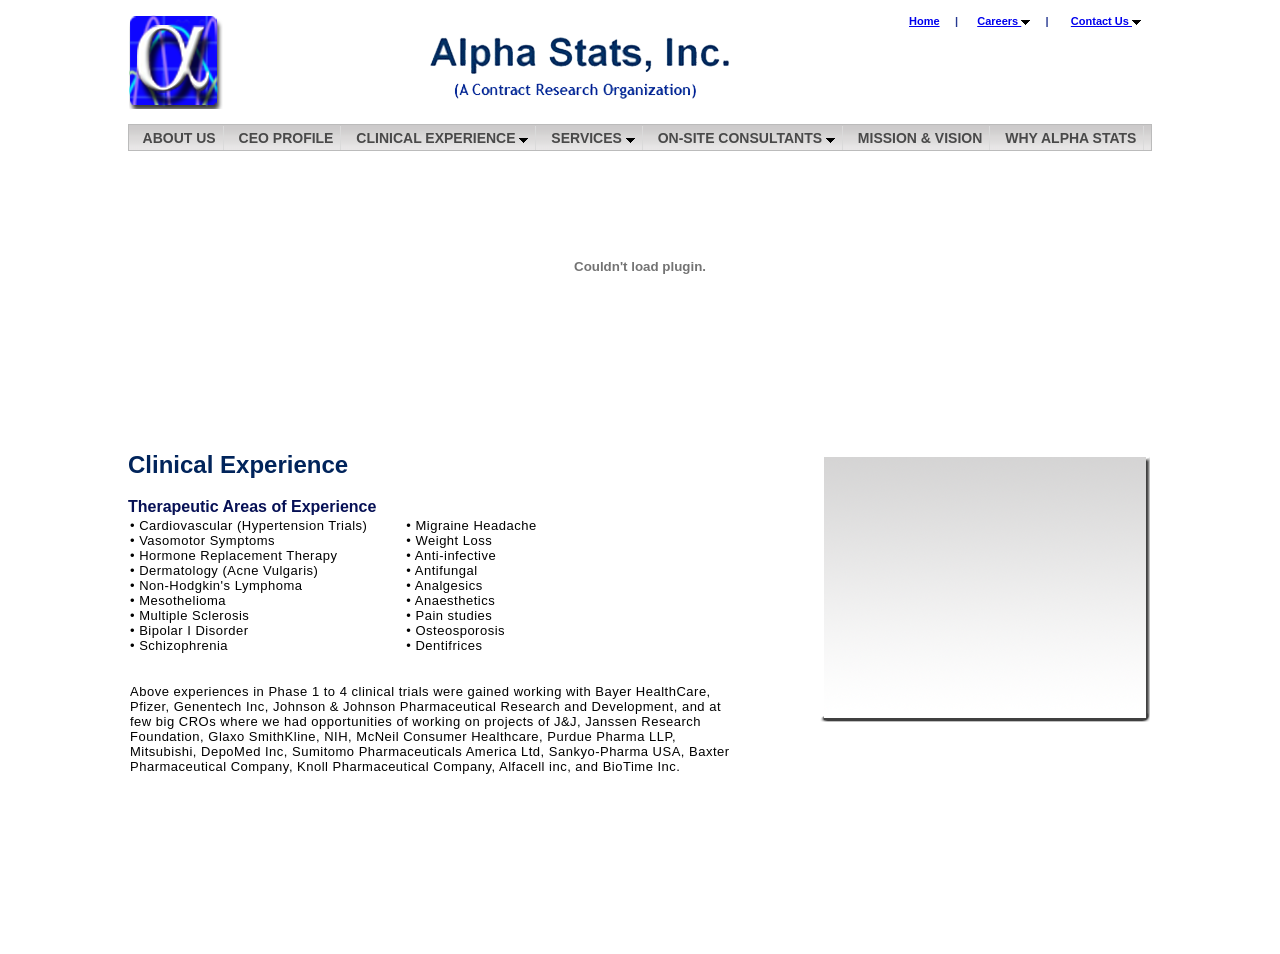
<file: CEO-Profile-Therapeutic-Areas-of-Experience.html>
<!DOCTYPE html PUBLIC "-//W3C//DTD XHTML 1.0 Transitional//EN" "http://www.w3.org/TR/xhtml1/DTD/xhtml1-transitional.dtd">
<html xmlns="http://www.w3.org/1999/xhtml">
<head>
<meta http-equiv="Content-Type" content="text/html; charset=iso-8859-1" />
<title>Alpha Stats, Inc.</title>
<link href="style.css" rel="stylesheet" type="text/css" />
<meta http-equiv="Content-Type" content="text/html; charset=iso-8859-1" />
<link rel="stylesheet" type="text/css" href="chrometheme/chromestyle.css" />
<script type="text/javascript" src="chromejs/chrome.js">

/***********************************************
* Chrome CSS Drop Down Menu
***********************************************/

</script>
</head>
<body>
<div id="content">
  <div id="content_top" style="height:800px;" >
    <table width="100%">
      <tr>
        <th scope="col">&nbsp;</th>
        <th scope="col">&nbsp;</th>
        <th colspan="3" scope="col">&nbsp;</th>
      </tr>
      <tr>
        <th rowspan="2" scope="col" style="text-align:left"> <img src="images/logo.png" width="603" height="94" /> </th>
        <th scope="col"> <div align="center"> <span class="style1"><a href="index.html">Home</a> <span class="style2"></span>&nbsp;&nbsp;&nbsp;&nbsp;| </span> </div>
        </th>
        <th  scope="col"> <div align="center" id="Carrers"> <span class="style1"><a href="Career.html"  rel="dropCarrermenu">Careers</a> &nbsp;&nbsp;&nbsp;&nbsp;|</span> </div>
        </th>
        <th  scope="col"> <div align="center" id="Contactus"> <span class="style1"><a href="ContactUs.html" rel="dropContactmenu"> Contact Us </a></span> </div>
        </th>
      </tr>
      <tr>
        <th colspan="3" scope="col">&nbsp;</th>
      </tr>
      <tr>
        <th scope="col">&nbsp;</th>
        <th scope="col">&nbsp;</th>
        <th colspan="3" scope="col">&nbsp;</th>
      </tr>
    </table>
    <!--end of header-logo-->
    <div class="chromestyle" id="chromemenu">
      <ul>
        <li> <a href="index.html">ABOUT US</a> </li>
        <li> <a href="CEO-Profile.html">CEO PROFILE</a> </li>
        <li> <a href="#" rel="dropmenu1">CLINICAL EXPERIENCE</a> </li>
        <li> <a href="#" rel="dropmenu2">SERVICES</a> </li>
        <li> <a href="#" rel="dropmenu3">ON-SITE CONSULTANTS</a> </li>
        <li> <a href="mission_vision.html">MISSION &amp; VISION</a> </li>
        <li> <a href="whyalphastats.html">WHY ALPHA STATS</a> </li>
      </ul>
    </div>
    <!--1st drop down menu -->
    <div id="dropmenu1" class="dropmenudiv"> <a href="CEO-Profile-Therapeutic-Areas-of-Experience.html">THERAPEUTIC AREAS</a> <a href="CEO-Profile-HEOR.html">HEOR</a> <a href="CEO-publicationsuport.html">PUBLICATION SUPPORT</a> </div>
    <!--2nd drop down menu -->
    <div id="dropmenu2" class="dropmenudiv"> <a href="Sevices-Biostatistians.html">BIOSTATISTICS</a> <a href="Sevices-SASprogramming.html">SAS PROGRAMMING</a> <a href="Servies-medicalwriting.html">MEDICAL WRITING</a> <a href="Servies-fspbiostatistics.html">FSP SERVICES</a> <a href="Servies-vendormanagement.html">VENDORS MANAGEMENT</a> <a href="fixed_cost_projects.html">FIXED COST PROJECTS</a> </div>
    <!--3rd drop down menu -->
    <div id="dropmenu3" class="dropmenudiv"> <a href="biostatistics.html">BIOSTATISTICIANS</a> <a href="SAS-Clinical-programming.html">SAS PROGRAMMERS</a> <a href="medical_writing.html">MEDICAL WRITERS</a> </div>
    
     <div id="dropCarrermenu" class="dropmenudiv"> <a href="OPPORTUNITIES.html">OPPORTUNITIES</a> <a href="TRAINING.html">TRAINING</a> </div>
     
      <div id="dropContactmenu" class="dropmenudiv"> <a href="LOCATION.html">LOCATION</a> <a href="DIRECTIONS.html">DIRECTIONS</a> <a href="RFI_RFP_REQUEST.html">RFI/RFP REQUEST</a> </div>
      
    <script type="text/javascript">
	cssdropdown.startchrome("chromemenu");
	cssdropdown.startchrome("Carrers");
	cssdropdown.startchrome("Contactus");
	</script>
    <div id="flash">
      <object classid="clsid:D27CDB6E-AE6D-11cf-96B8-444553540000" codebase="http://download.macromedia.com/pub/shockwave/cabs/flash/swflash.cab#version=7,0,19,0" width="1024" height="230">
        <param name="movie" value="images/content_flash.swf" />
        <param name="quality" value="high" />
          <param name="wmode" value="opaque" />
        <embed src="images/content_flash.swf" quality="high" pluginspage="http://www.macromedia.com/go/getflashplayer" type="application/x-shockwave-flash" width="1024" height="230"></embed>
      </object>
    </div>
<!--end of flash-->
		<table width="1024" height="356">
  
  <tr>
    <td><h1>Clinical Experience</h1>
      <p>&nbsp;</p></td>
		<td>&nbsp;</td>
		<td width="411" rowspan="4" style="text-align:right"><h1><div id ="urgent_Inline">
            <div id="img_container_rightalign"> <img src="images/Empty_boxes.png" border="0" usemap="#Map2" />
              <map name="Map2" id="Map2">
                <area shape="rect" coords="204,214,295,234" href="#" />
              </map>
            </div>
            <!-- end of image container-->
          </div></h1></td>
  </tr>
  
   <tr>
    <td width="272" height="19"><h3>Therapeutic Areas of Experience</h3>	</td>
    <td >&nbsp;</td>
    </tr>
   <tr>
     <td width="272"><p>�	Cardiovascular (Hypertension Trials)<br />
�	Vasomotor Symptoms<br /> 
&bull; Hormone Replacement Therapy<br />
&bull; Dermatology (Acne Vulgaris)<br />
&bull; Non-Hodgkin's Lymphoma<br />
&bull; Mesothelioma<br />
&bull; Multiple Sclerosis<br />
&bull; Bipolar I Disorder<br />
&bull; Schizophrenia
     </p>
       </td>
     <td width="325"><p>�	Migraine Headache<br />
  � Weight Loss<br /> 
  &bull; Anti-infective<br />
  &bull; Antifungal<br />
  &bull; Analgesics<br />
  &bull; Anaesthetics<br />
  &bull; Pain studies<br />
  &bull; Osteosporosis<br />
  &bull; Dentifrices</p>�</td>
     </tr>
   <tr>
     <td height="93" colspan="2"
     ><p><br />Above experiences in Phase 1 to 4 clinical trials were gained working with Bayer HealthCare, Pfizer, Genentech Inc, Johnson & Johnson Pharmaceutical Research and Development, and at few big CROs where we had opportunities of working on projects of J&J, Janssen Research Foundation, Glaxo SmithKline, NIH, McNeil Consumer Healthcare, Purdue Pharma LLP, Mitsubishi, DepoMed Inc, Sumitomo Pharmaceuticals America Ltd, Sankyo-Pharma USA, Baxter Pharmaceutical Company, Knoll Pharmaceutical Company, Alfacell inc, and BioTime Inc.</p>&nbsp;</td>
      
     </tr>
</table>

		
  </div><!--end of content top-->
	
	<div id="footer">
			<span id="footer p">Copyright � 2010-2015, Alpha Stats Inc. All rights reserved</span>
	</div>
</div><!-- end of content-->
</body>
</html>
</file>
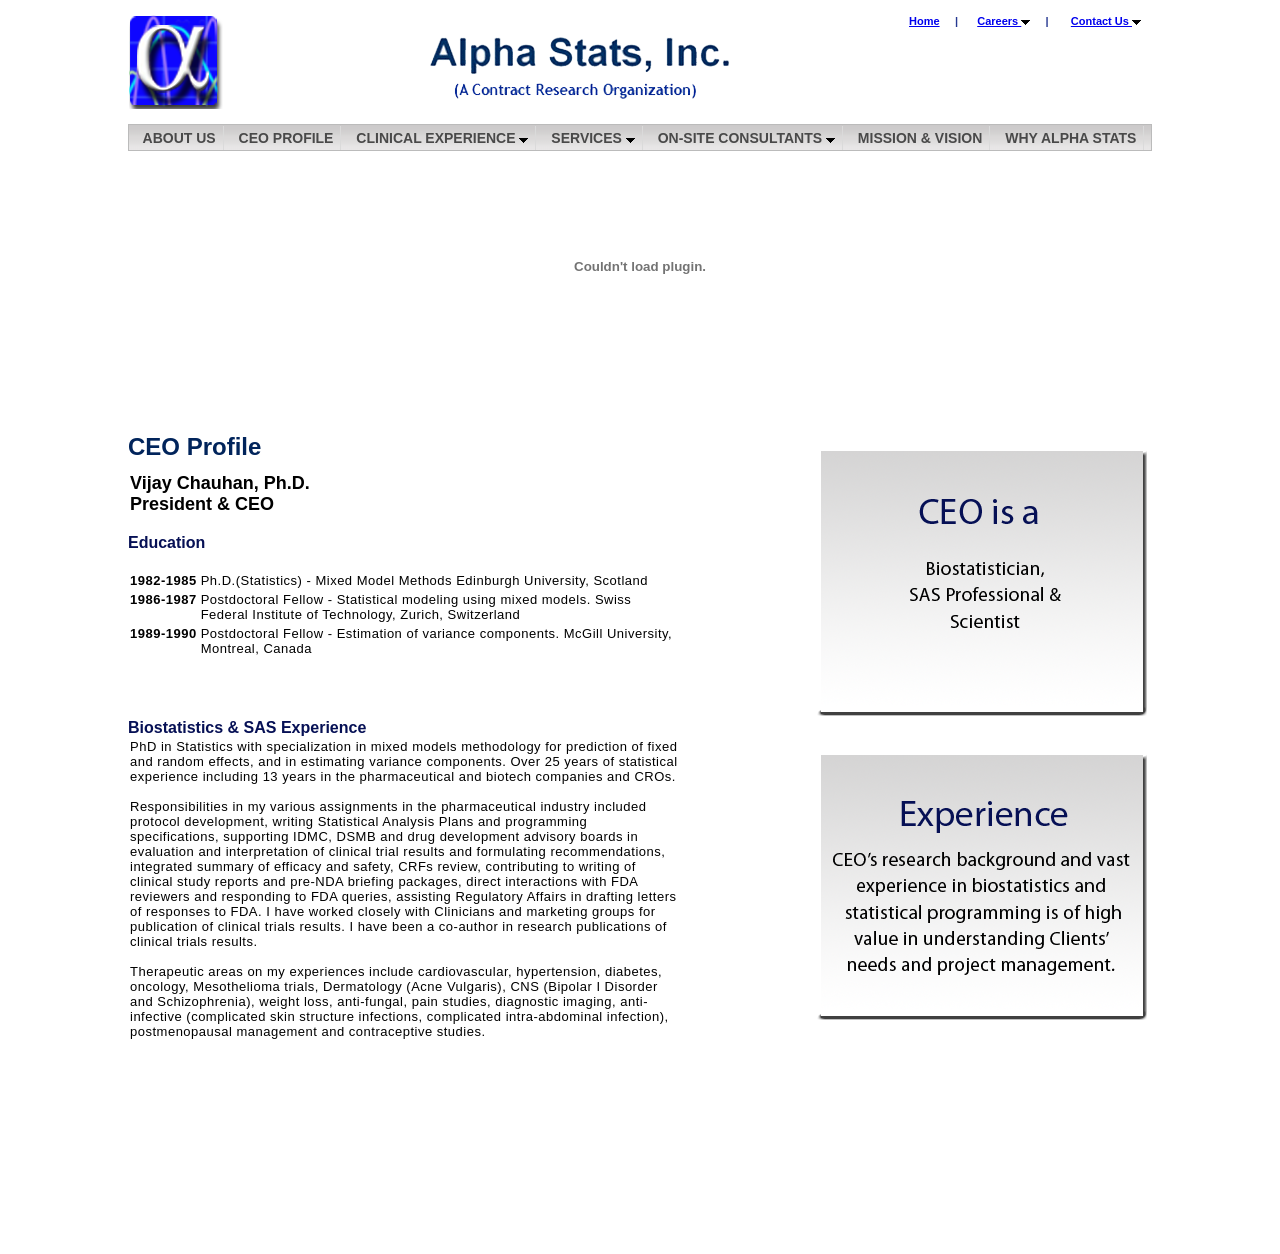
<file: CEO-Profile.html>
<!DOCTYPE html PUBLIC "-//W3C//DTD XHTML 1.0 Transitional//EN" "http://www.w3.org/TR/xhtml1/DTD/xhtml1-transitional.dtd">
<html xmlns="http://www.w3.org/1999/xhtml">
<head>
<meta http-equiv="Content-Type" content="text/html; charset=iso-8859-1" />
<title>Alpha Stats, Inc.</title>
<link href="style.css" rel="stylesheet" type="text/css" />
<meta http-equiv="Content-Type" content="text/html; charset=iso-8859-1" />
<link rel="stylesheet" type="text/css" href="chrometheme/chromestyle.css" />
<script type="text/javascript" src="chromejs/chrome.js">

/***********************************************
* Chrome CSS Drop Down Menu
***********************************************/

</script>
</head>
<body>
<div id="content">
  <div id="content_top" style="height:1100px;" >
    <table width="100%">
      <tr>
        <th scope="col">&nbsp;</th>
        <th scope="col">&nbsp;</th>
        <th colspan="3" scope="col">&nbsp;</th>
      </tr>
      <tr>
        <th rowspan="2" scope="col" style="text-align:left"> <img src="images/logo.png" width="603" height="94" /> </th>
        <th scope="col"> <div align="center"> <span class="style1"><a href="index.html">Home</a> <span class="style2"></span>&nbsp;&nbsp;&nbsp;&nbsp;| </span> </div>
        </th>
        <th  scope="col"> <div align="center" id="Carrers"> <span class="style1"><a href="Career.html"  rel="dropCarrermenu">Careers</a> &nbsp;&nbsp;&nbsp;&nbsp;|</span> </div>
        </th>
        <th  scope="col"> <div align="center" id="Contactus"> <span class="style1"><a href="ContactUs.html" rel="dropContactmenu"> Contact Us </a></span> </div>
        </th>
      </tr>
      <tr>
        <th colspan="3" scope="col">&nbsp;</th>
      </tr>
      <tr>
        <th scope="col">&nbsp;</th>
        <th scope="col">&nbsp;</th>
        <th colspan="3" scope="col">&nbsp;</th>
      </tr>
    </table>
    <!--end of header-logo-->
    <div class="chromestyle" id="chromemenu">
      <ul>
        <li> <a href="index.html">ABOUT US</a> </li>
        <li> <a href="CEO-Profile.html">CEO PROFILE</a> </li>
        <li> <a href="#" rel="dropmenu1">CLINICAL EXPERIENCE</a> </li>
        <li> <a href="#" rel="dropmenu2">SERVICES</a> </li>
        <li> <a href="#" rel="dropmenu3">ON-SITE CONSULTANTS</a> </li>
        <li> <a href="mission_vision.html">MISSION &amp; VISION</a> </li>
        <li> <a href="whyalphastats.html">WHY ALPHA STATS</a> </li>
      </ul>
    </div>
    <!--1st drop down menu -->
    <div id="dropmenu1" class="dropmenudiv"> <a href="CEO-Profile-Therapeutic-Areas-of-Experience.html">THERAPEUTIC AREAS</a> <a href="CEO-Profile-HEOR.html">HEOR</a> <a href="CEO-publicationsuport.html">PUBLICATION SUPPORT</a> </div>
    <!--2nd drop down menu -->
    <div id="dropmenu2" class="dropmenudiv"> <a href="Sevices-Biostatistians.html">BIOSTATISTICS</a> <a href="Sevices-SASprogramming.html">SAS PROGRAMMING</a> <a href="Servies-medicalwriting.html">MEDICAL WRITING</a> <a href="Servies-fspbiostatistics.html">FSP SERVICES</a> <a href="Servies-vendormanagement.html">VENDORS MANAGEMENT</a> <a href="fixed_cost_projects.html">FIXED COST PROJECTS</a> </div>
    <!--3rd drop down menu -->
    <div id="dropmenu3" class="dropmenudiv"> <a href="biostatistics.html">BIOSTATISTICIANS</a> <a href="SAS-Clinical-programming.html">SAS PROGRAMMERS</a> <a href="medical_writing.html">MEDICAL WRITERS</a> </div>
    
     <div id="dropCarrermenu" class="dropmenudiv"> <a href="OPPORTUNITIES.html">OPPORTUNITIES</a> <a href="TRAINING.html">TRAINING</a> </div>
     
      <div id="dropContactmenu" class="dropmenudiv"> <a href="LOCATION.html">LOCATION</a> <a href="DIRECTIONS.html">DIRECTIONS</a> <a href="RFI_RFP_REQUEST.html">RFI/RFP REQUEST</a> </div>
      
    <script type="text/javascript">
	cssdropdown.startchrome("chromemenu");
	cssdropdown.startchrome("Carrers");
	cssdropdown.startchrome("Contactus");
	</script>
    <div id="flash">
      <object classid="clsid:D27CDB6E-AE6D-11cf-96B8-444553540000" codebase="http://download.macromedia.com/pub/shockwave/cabs/flash/swflash.cab#version=7,0,19,0" width="1024" height="230">
        <param name="movie" value="images/content_flash.swf" />
        <param name="quality" value="high" />
          <param name="wmode" value="opaque" />
        <embed src="images/content_flash.swf" quality="high" pluginspage="http://www.macromedia.com/go/getflashplayer" type="application/x-shockwave-flash" width="1024" height="230"></embed>
      </object>
    </div>
<!--end of flash-->
    <table width="1024">
      <tr>
        <td colspan="3"></td>
        <td width="0">&nbsp;</td>
      </tr>
      <tr>
        <td><span class="h1left">CEO Profile </span></td>
        <td width="160" align="right" rowspan="2">&nbsp</td>
        <td align="right" rowspan="2">;<img src="images/CEO_is_a.png" alt="CEO Profile" /></td>
      </tr>
      <tr>
        <td width="632"><h2>Vijay Chauhan, Ph.D.<br/>
            President &amp; CEO</h2>
          <p>&nbsp;</p>
          <h3>Education</h3>
          <p>&nbsp; </p>
          <table width="100%" border="0" cellspacing="1" cellpadding="1">
            <tr>
              <td nowrap="nowrap"><p> <strong>1982-1985 </strong></p></td>
              <td><p>Ph.D.(Statistics) - Mixed Model Methods
                  Edinburgh University, Scotland </p></td>
            </tr>
            <tr>
              <td nowrap="nowrap"><p><strong>1986-1987 </strong></p></td>
              <td><p>Postdoctoral Fellow - Statistical modeling using mixed models.
                  Swiss Federal Institute of Technology, Zurich, Switzerland </p></td>
            </tr>
            <tr>
              <td nowrap="nowrap"><p><strong>1989-1990 </strong></p></td>
              <td><p>Postdoctoral Fellow - Estimation of variance components.
                  McGill University, Montreal, Canada </p></td>
            </tr>
          </table></td>
      </tr>
      <tr>
        <td><h3>Biostatistics  & SAS Experience</h3>
          <p>PhD in Statistics with specialization in mixed models methodology for prediction of fixed and random effects, and in estimating variance components. Over 25 years of statistical experience including 13 years in the pharmaceutical and biotech companies and CROs.<br>
            <br>
            Responsibilities in my various assignments in the pharmaceutical industry included protocol development, writing Statistical Analysis Plans and programming specifications, supporting IDMC, DSMB and drug development advisory boards in evaluation and interpretation of clinical trial results and formulating recommendations, integrated summary of efficacy and safety, CRFs review, contributing to writing of clinical study reports and pre-NDA briefing packages, direct interactions with FDA reviewers and responding to FDA queries, assisting Regulatory Affairs in drafting letters of responses to FDA. I have worked closely with Clinicians and marketing groups for publication of clinical trials results. I have been a co-author in research publications of clinical trials results.<br>
            <br>
            Therapeutic areas on my experiences include cardiovascular, hypertension, diabetes, oncology, Mesothelioma trials, Dermatology (Acne Vulgaris), CNS (Bipolar I Disorder and Schizophrenia), weight loss, anti-fungal, pain studies, diagnostic imaging, anti-infective (complicated skin structure infections, complicated intra-abdominal infection), postmenopausal management and contraceptive studies.</p></td>
             <td width="160" align="right" rowspan="2">&nbsp</td>
            <td><h1> 
          <div id ="urgent_Inline">
            <div id="img_container_rightalign"> <img src="images/Expirience.png" border="0" usemap="#Map2" />
              <map name="Map2" id="Map2">
                <area shape="rect" coords="204,214,295,234" href="#" />
              </map>
            </div>
            <!-- end of image container-->
          </div></h1> </td>
      </tr>
    </table>
    
  </div>
 <!--end of content top-->
   <div id="footer"> <span id="footer p">Copyright � 2010-2015, Alpha Stats Inc. All rights reserved</span> </div>
</div>
<!-- end of content-->
</body>
</html>
</file>
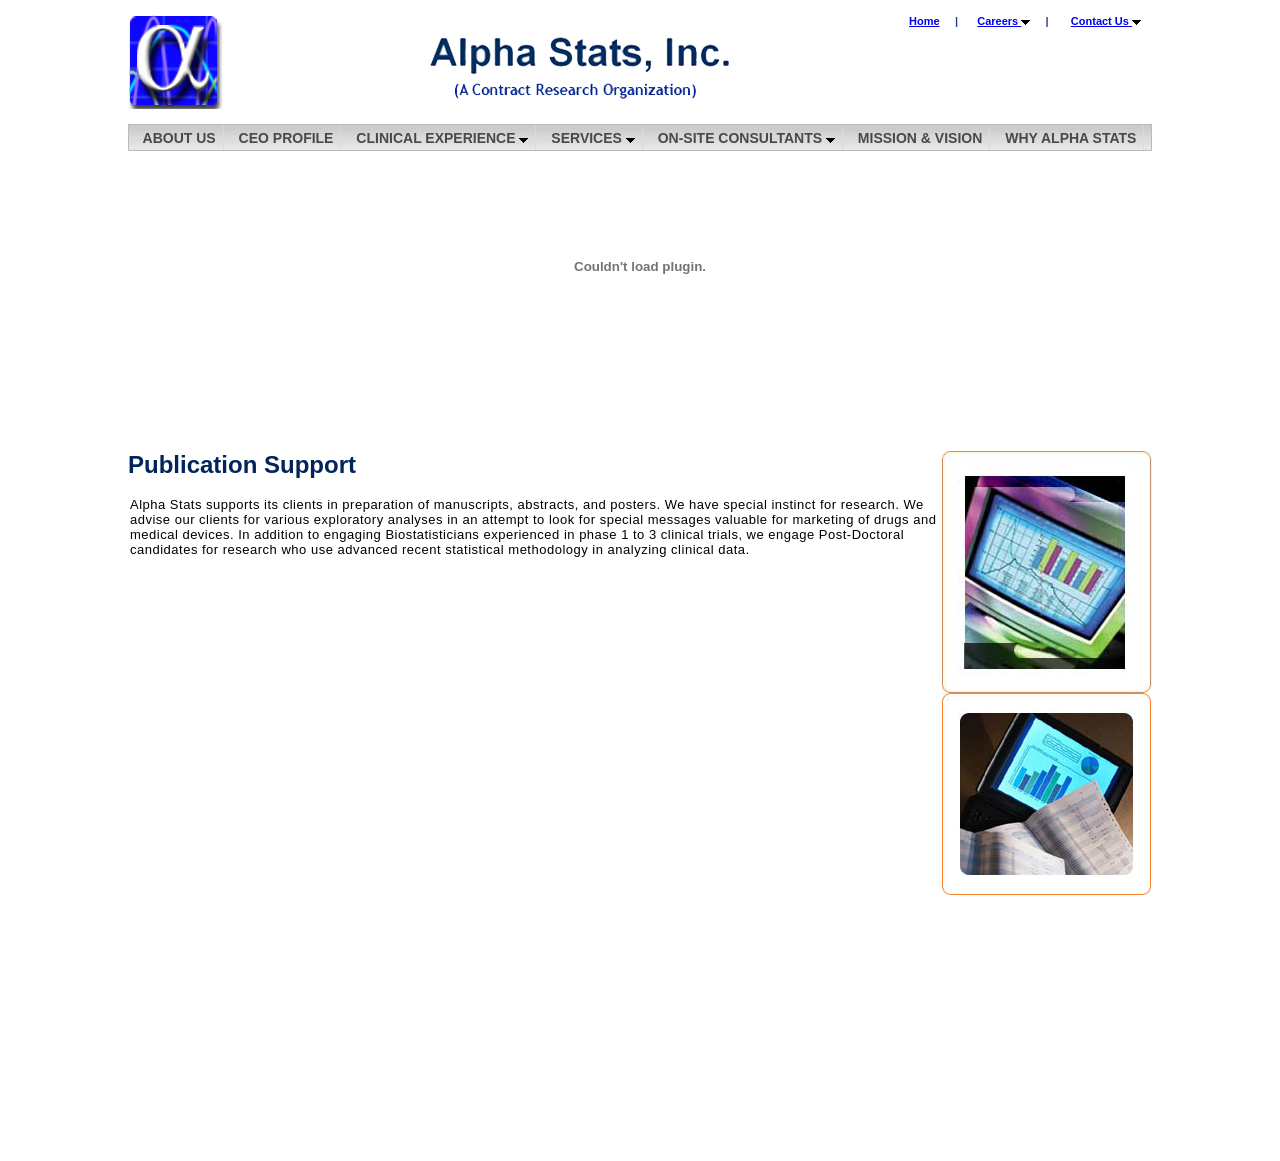
<file: CEO-publicationsuport.html>
<!DOCTYPE html PUBLIC "-//W3C//DTD XHTML 1.0 Transitional//EN" "http://www.w3.org/TR/xhtml1/DTD/xhtml1-transitional.dtd">
<html xmlns="http://www.w3.org/1999/xhtml">
<head>
<meta http-equiv="Content-Type" content="text/html; charset=iso-8859-1" />
<title>Alpha Stats, Inc.</title>
<link href="style.css" rel="stylesheet" type="text/css" />
<meta http-equiv="Content-Type" content="text/html; charset=iso-8859-1" />
<link rel="stylesheet" type="text/css" href="chrometheme/chromestyle.css" />
<script type="text/javascript" src="chromejs/chrome.js">

/***********************************************
* Chrome CSS Drop Down Menu
***********************************************/

</script>
</head>
<body>
<div id="content">
  <div id="content_top" style="height:900px;" >
    <table width="100%">
      <tr>
        <th scope="col">&nbsp;</th>
        <th scope="col">&nbsp;</th>
        <th colspan="3" scope="col">&nbsp;</th>
      </tr>
      <tr>
        <th rowspan="2" scope="col" style="text-align:left"> <img src="images/logo.png" width="603" height="94" /> </th>
        <th scope="col"> <div align="center"> <span class="style1"><a href="index.html">Home</a> <span class="style2"></span>&nbsp;&nbsp;&nbsp;&nbsp;| </span> </div>
        </th>
        <th  scope="col"> <div align="center" id="Carrers"> <span class="style1"><a href="Career.html"  rel="dropCarrermenu">Careers</a> &nbsp;&nbsp;&nbsp;&nbsp;|</span> </div>
        </th>
        <th  scope="col"> <div align="center" id="Contactus"> <span class="style1"><a href="ContactUs.html" rel="dropContactmenu"> Contact Us </a></span> </div>
        </th>
      </tr>
      <tr>
        <th colspan="3" scope="col">&nbsp;</th>
      </tr>
      <tr>
        <th scope="col">&nbsp;</th>
        <th scope="col">&nbsp;</th>
        <th colspan="3" scope="col">&nbsp;</th>
      </tr>
    </table>
    <!--end of header-logo-->
    <div class="chromestyle" id="chromemenu">
      <ul>
        <li> <a href="index.html">ABOUT US</a> </li>
        <li> <a href="CEO-Profile.html">CEO PROFILE</a> </li>
        <li> <a href="#" rel="dropmenu1">CLINICAL EXPERIENCE</a> </li>
        <li> <a href="#" rel="dropmenu2">SERVICES</a> </li>
        <li> <a href="#" rel="dropmenu3">ON-SITE CONSULTANTS</a> </li>
        <li> <a href="mission_vision.html">MISSION &amp; VISION</a> </li>
        <li> <a href="whyalphastats.html">WHY ALPHA STATS</a> </li>
      </ul>
    </div>
    <!--1st drop down menu -->
    <div id="dropmenu1" class="dropmenudiv"> <a href="CEO-Profile-Therapeutic-Areas-of-Experience.html">THERAPEUTIC AREAS</a> <a href="CEO-Profile-HEOR.html">HEOR</a> <a href="CEO-publicationsuport.html">PUBLICATION SUPPORT</a> </div>
    <!--2nd drop down menu -->
    <div id="dropmenu2" class="dropmenudiv"> <a href="Sevices-Biostatistians.html">BIOSTATISTICS</a> <a href="Sevices-SASprogramming.html">SAS PROGRAMMING</a> <a href="Servies-medicalwriting.html">MEDICAL WRITING</a> <a href="Servies-fspbiostatistics.html">FSP SERVICES</a> <a href="Servies-vendormanagement.html">VENDORS MANAGEMENT</a> <a href="fixed_cost_projects.html">FIXED COST PROJECTS</a> </div>
    <!--3rd drop down menu -->
    <div id="dropmenu3" class="dropmenudiv"> <a href="biostatistics.html">BIOSTATISTICIANS</a> <a href="SAS-Clinical-programming.html">SAS PROGRAMMERS</a> <a href="medical_writing.html">MEDICAL WRITERS</a> </div>
    
     <div id="dropCarrermenu" class="dropmenudiv"> <a href="OPPORTUNITIES.html">OPPORTUNITIES</a> <a href="TRAINING.html">TRAINING</a> </div>
     
      <div id="dropContactmenu" class="dropmenudiv"> <a href="LOCATION.html">LOCATION</a> <a href="DIRECTIONS.html">DIRECTIONS</a> <a href="RFI_RFP_REQUEST.html">RFI/RFP REQUEST</a> </div>
      
    <script type="text/javascript">
	cssdropdown.startchrome("chromemenu");
	cssdropdown.startchrome("Carrers");
	cssdropdown.startchrome("Contactus");
	</script>
    <div id="flash">
      <object classid="clsid:D27CDB6E-AE6D-11cf-96B8-444553540000" codebase="http://download.macromedia.com/pub/shockwave/cabs/flash/swflash.cab#version=7,0,19,0" width="1024" height="230">
        <param name="movie" value="images/content_flash.swf" />
        <param name="quality" value="high" />
          <param name="wmode" value="opaque" />
        <embed src="images/content_flash.swf" quality="high" pluginspage="http://www.macromedia.com/go/getflashplayer" type="application/x-shockwave-flash" width="1024" height="230"></embed>
      </object>
    </div>
<!--end of flash-->
            <table width="100%" >
                <tr>
                    <td >
                        <h1>Publication Support</h1>
                    </td>
                    <td rowspan="5">
                        <h1>
                            <div id="urgent_Inline">
                                <div id="img_container_rightalign">
                                    <img src="images/publication_supp_1.jpg" border="0" usemap="#Map2" />
                                    <map name="Map2" id="Map2">
                                        <area shape="rect" coords="204,214,295,234" href="#" />
                                    </map>
                                    <br />
                                    <img src="images/publication_supp_2.jpg" border="0" usemap="#Map2" />
                                    <map name="Map2" id="Map2">
                                        <area shape="rect" coords="204,214,295,234" href="#" />
                                    </map>
                                </div>
                                <!-- end of image container-->
                            </div>
                        </h1>
                    </td>
                </tr>
                <tr>
                    <td>
                        <p>
                            Alpha Stats supports its clients in preparation of manuscripts, abstracts, and posters.
                            We have special instinct for research. We advise our clients for various exploratory
                            analyses in an attempt to look for special messages valuable for marketing of drugs
                            and medical devices. In addition to engaging Biostatisticians experienced in phase
                            1 to 3 clinical trials, we engage Post-Doctoral candidates for research who use
                            advanced recent statistical methodology in analyzing clinical data.
                            </p>
                        <p>&nbsp;  </p>
                        <p>&nbsp;</p>
                        <p>&nbsp;  </p>
                        <p>&nbsp;</p>
                        <p>&nbsp;  </p>
                        <p>&nbsp;</p>
                        <p>&nbsp;  </p>
                        <p>&nbsp;</p>
                        <p>&nbsp;  </p>
                        <p>&nbsp;</p>
                        <p>&nbsp;  </p>
                        <p>&nbsp;</p>

                        <br />
                        <br />
                        <br />
                        <br />
                    </td>
                
                </tr>
               
            </table>
            <table width="1025" height="266">
                <tr>
                    <th width="1024" height="260" scope="col">&nbsp;
                        
                    </th>
                </tr>
            </table>
        </div>
        <!--end of content top-->
        <div id="footer">
            <span id="footer p">Copyright � 2010-2015, Alpha Stats Inc. All rights reserved</span>
        </div>
    </div>
    <!-- end of content-->
</body>
</html>
</file>
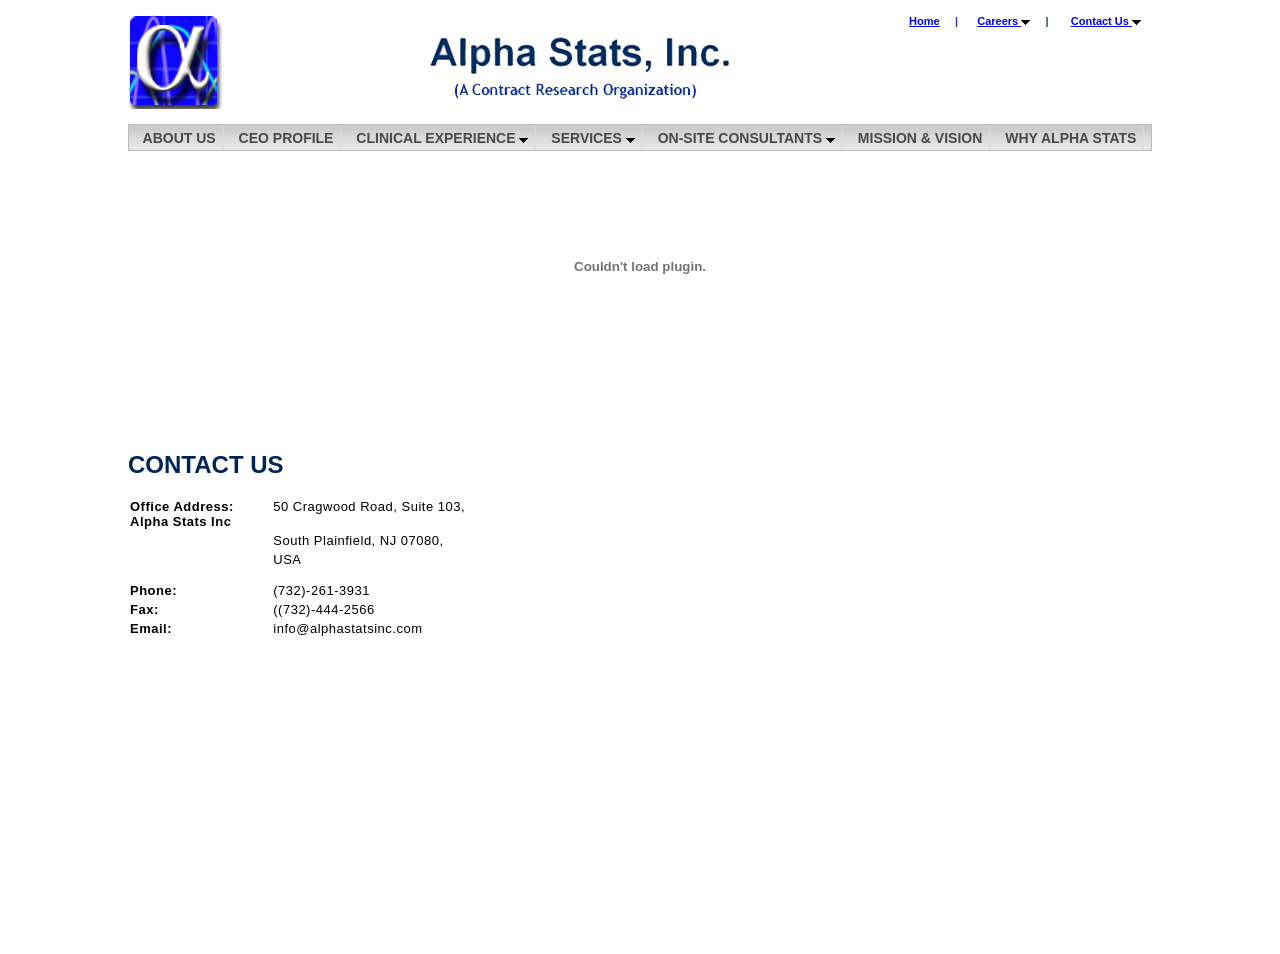
<file: ContactUs.html>
<!DOCTYPE html PUBLIC "-//W3C//DTD XHTML 1.0 Transitional//EN" "http://www.w3.org/TR/xhtml1/DTD/xhtml1-transitional.dtd">
<html xmlns="http://www.w3.org/1999/xhtml">
<head>
<meta http-equiv="Content-Type" content="text/html; charset=iso-8859-1" />
<title>Alpha Stats, Inc.</title>
<link href="style.css" rel="stylesheet" type="text/css" />
<meta http-equiv="Content-Type" content="text/html; charset=iso-8859-1" />
<link rel="stylesheet" type="text/css" href="chrometheme/chromestyle.css" />
<script type="text/javascript" src="chromejs/chrome.js">

/***********************************************
* Chrome CSS Drop Down Menu
***********************************************/

</script>
</head>
<body>
<div id="content">
  <div id="content_top" style="height:800px;" >
    <table width="100%">
      <tr>
        <th scope="col">&nbsp;</th>
        <th scope="col">&nbsp;</th>
        <th colspan="3" scope="col">&nbsp;</th>
      </tr>
      <tr>
        <th rowspan="2" scope="col" style="text-align:left"> <img src="images/logo.png" width="603" height="94" /> </th>
        <th scope="col"> <div align="center"> <span class="style1"><a href="index.html">Home</a> <span class="style2"></span>&nbsp;&nbsp;&nbsp;&nbsp;| </span> </div>
        </th>
        <th  scope="col"> <div align="center" id="Carrers"> <span class="style1"><a href="Career.html"  rel="dropCarrermenu">Careers</a> &nbsp;&nbsp;&nbsp;&nbsp;|</span> </div>
        </th>
        <th  scope="col"> <div align="center" id="Contactus"> <span class="style1"><a href="ContactUs.html" rel="dropContactmenu"> Contact Us </a></span> </div>
        </th>
      </tr>
      <tr>
        <th colspan="3" scope="col">&nbsp;</th>
      </tr>
      <tr>
        <th scope="col">&nbsp;</th>
        <th scope="col">&nbsp;</th>
        <th colspan="3" scope="col">&nbsp;</th>
      </tr>
    </table>
    <!--end of header-logo-->
    <div class="chromestyle" id="chromemenu">
      <ul>
        <li> <a href="index.html">ABOUT US</a> </li>
        <li> <a href="CEO-Profile.html">CEO PROFILE</a> </li>
        <li> <a href="#" rel="dropmenu1">CLINICAL EXPERIENCE</a> </li>
        <li> <a href="#" rel="dropmenu2">SERVICES</a> </li>
        <li> <a href="#" rel="dropmenu3">ON-SITE CONSULTANTS</a> </li>
        <li> <a href="mission_vision.html">MISSION &amp; VISION</a> </li>
        <li> <a href="whyalphastats.html">WHY ALPHA STATS</a> </li>
      </ul>
    </div>
    <!--1st drop down menu -->
    <div id="dropmenu1" class="dropmenudiv"> <a href="CEO-Profile-Therapeutic-Areas-of-Experience.html">THERAPEUTIC AREAS</a> <a href="CEO-Profile-HEOR.html">HEOR</a> <a href="CEO-publicationsuport.html">PUBLICATION SUPPORT</a> </div>
    <!--2nd drop down menu -->
    <div id="dropmenu2" class="dropmenudiv"> <a href="Sevices-Biostatistians.html">BIOSTATISTICS</a> <a href="Sevices-SASprogramming.html">SAS PROGRAMMING</a> <a href="Servies-medicalwriting.html">MEDICAL WRITING</a> <a href="Servies-fspbiostatistics.html">FSP SERVICES</a> <a href="Servies-vendormanagement.html">VENDORS MANAGEMENT</a> <a href="fixed_cost_projects.html">FIXED COST PROJECTS</a> </div>
    <!--3rd drop down menu -->
    <div id="dropmenu3" class="dropmenudiv"> <a href="biostatistics.html">BIOSTATISTICIANS</a> <a href="SAS-Clinical-programming.html">SAS PROGRAMMERS</a> <a href="medical_writing.html">MEDICAL WRITERS</a> </div>
    
     <div id="dropCarrermenu" class="dropmenudiv"> <a href="OPPORTUNITIES.html">OPPORTUNITIES</a> <a href="TRAINING.html">TRAINING</a> </div>
     
      <div id="dropContactmenu" class="dropmenudiv"> <a href="LOCATION.html">LOCATION</a> <a href="DIRECTIONS.html">DIRECTIONS</a> <a href="RFI_RFP_REQUEST.html">RFI/RFP REQUEST</a> </div>
      
    <script type="text/javascript">
	cssdropdown.startchrome("chromemenu");
	cssdropdown.startchrome("Carrers");
	cssdropdown.startchrome("Contactus");
	</script>
    <div id="flash">
      <object classid="clsid:D27CDB6E-AE6D-11cf-96B8-444553540000" codebase="http://download.macromedia.com/pub/shockwave/cabs/flash/swflash.cab#version=7,0,19,0" width="1024" height="230">
        <param name="movie" value="images/content_flash.swf" />
        <param name="quality" value="high" />
          <param name="wmode" value="opaque" />
        <embed src="images/content_flash.swf" quality="high" pluginspage="http://www.macromedia.com/go/getflashplayer" type="application/x-shockwave-flash" width="1024" height="230"></embed>
      </object>
    </div>
<!--end of flash-->
		<table width="1024" height="177">
  
  <tr>
    <td><h1>CONTACT US</h1></td>
		<td width="0">&nbsp;</td>
  </tr>
  
   <tr>
    <td width="597" height="19"><h3>&nbsp;</h3>	</td>
    </tr>
   <tr>
     <td><table width="100%" border="0" cellspacing="1" cellpadding="1">
       <tr>
         <td width="24%"><p><strong>Office Address:	Alpha Stats Inc</strong></p></td>
         <td width="76%"><p>50 Cragwood Road, Suite 103,</p></td>
       </tr>
       <tr>
         <td>&nbsp;</td>
         <td><p>South Plainfield, NJ 07080, </p></td>
       </tr>
       <tr>
         <td>&nbsp;</td>

         <td><p>USA</p></td>
       </tr>
       <tr>
         <td>&nbsp;</td>
         <td>&nbsp;</td>
       </tr>
       <tr>
         <td><p><strong>Phone:</strong></p></td>
         <td><p>(732)-261-3931</p></td>
       </tr>
       <tr>
         <td><p><strong>Fax:</strong></p></td>
         <td><p>((732)-444-2566</p></td>
       </tr>
       <tr>
         <td><p><strong>Email:</strong></p></td>
         <td><p>info@alphastatsinc.com</p></td>
       </tr>
       <tr>
         <td>&nbsp;</td>
         <td>&nbsp;</td>
       </tr>
     </table>
           

     </td>
     </tr>
   </table>
<table width="1025" height="266">
  <tr>
    <th width="1024" height="260" scope="col">&nbsp;</th>
  </tr>
</table>


			
  </div><!--end of content top-->
	
	<div id="footer">
			<span id="footer p">Copyright � 2010-2015, Alpha Stats Inc. All rights reserved</span>
	</div>
</div><!-- end of content-->
</body>
</html>
</file>
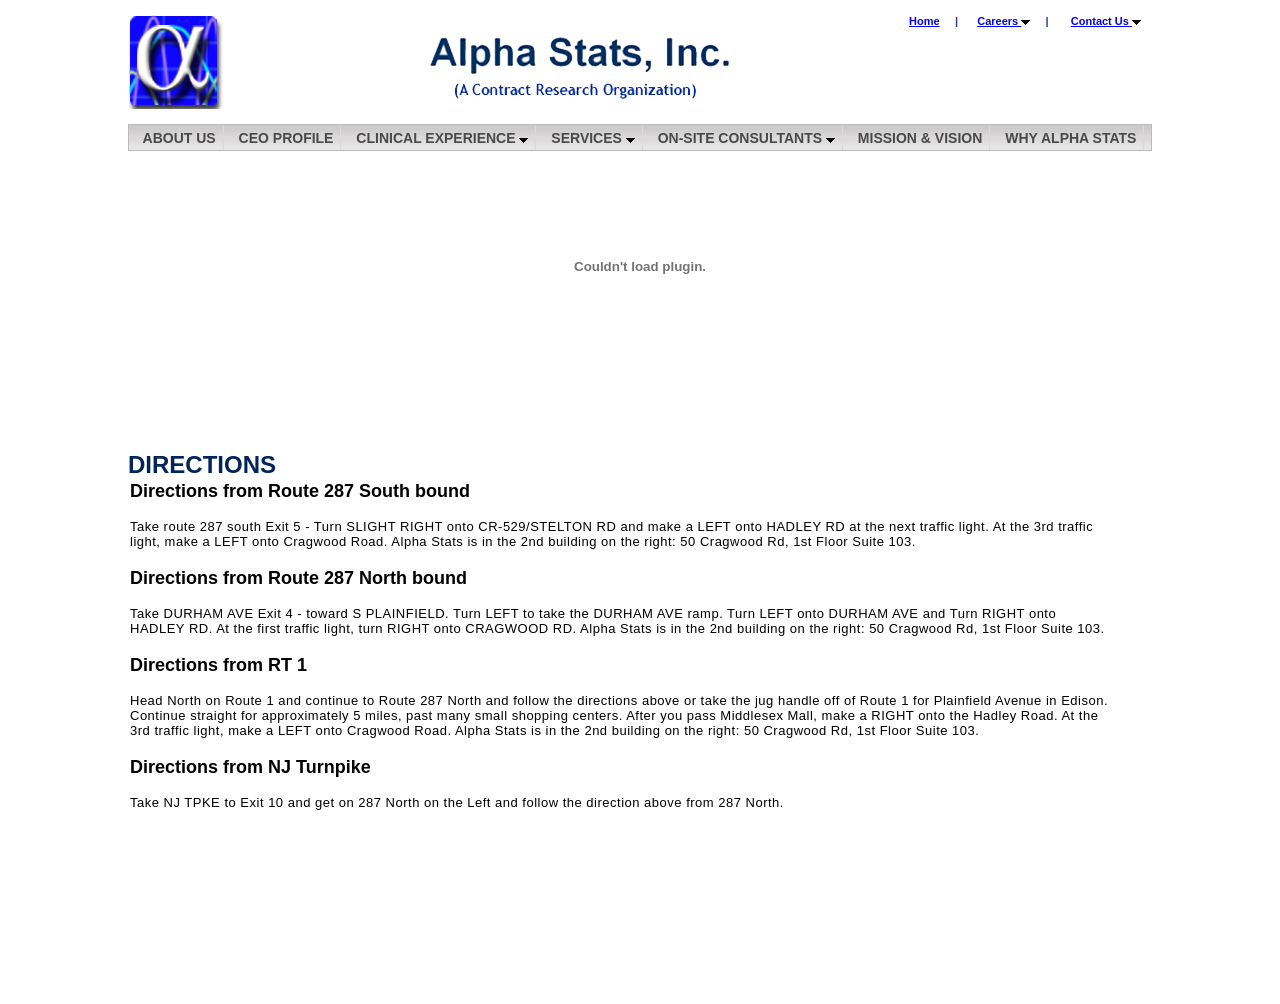
<file: DIRECTIONS.html>
<!DOCTYPE html PUBLIC "-//W3C//DTD XHTML 1.0 Transitional//EN" "http://www.w3.org/TR/xhtml1/DTD/xhtml1-transitional.dtd">
<html xmlns="http://www.w3.org/1999/xhtml">
<head>
<meta http-equiv="Content-Type" content="text/html; charset=iso-8859-1" />
<title>Alpha Stats, Inc.</title>
<link href="style.css" rel="stylesheet" type="text/css" />
<meta http-equiv="Content-Type" content="text/html; charset=iso-8859-1" />
<link rel="stylesheet" type="text/css" href="chrometheme/chromestyle.css" />
<script type="text/javascript" src="chromejs/chrome.js">

/***********************************************
* Chrome CSS Drop Down Menu
***********************************************/

</script>
</head>
<body>
<div id="content">
  <div id="content_top" style="height:850px;" >
    <table width="100%">
      <tr>
        <th scope="col">&nbsp;</th>
        <th scope="col">&nbsp;</th>
        <th colspan="3" scope="col">&nbsp;</th>
      </tr>
      <tr>
        <th rowspan="2" scope="col" style="text-align:left"> <img src="images/logo.png" width="603" height="94" /> </th>
        <th scope="col"> <div align="center"> <span class="style1"><a href="index.html">Home</a> <span class="style2"></span>&nbsp;&nbsp;&nbsp;&nbsp;| </span> </div>
        </th>
        <th  scope="col"> <div align="center" id="Carrers"> <span class="style1"><a href="Career.html"  rel="dropCarrermenu">Careers</a> &nbsp;&nbsp;&nbsp;&nbsp;|</span> </div>
        </th>
        <th  scope="col"> <div align="center" id="Contactus"> <span class="style1"><a href="ContactUs.html" rel="dropContactmenu"> Contact Us </a></span> </div>
        </th>
      </tr>
      <tr>
        <th colspan="3" scope="col">&nbsp;</th>
      </tr>
      <tr>
        <th scope="col">&nbsp;</th>
        <th scope="col">&nbsp;</th>
        <th colspan="3" scope="col">&nbsp;</th>
      </tr>
    </table>
    <!--end of header-logo-->
    <div class="chromestyle" id="chromemenu">
      <ul>
        <li> <a href="index.html">ABOUT US</a> </li>
        <li> <a href="CEO-Profile.html">CEO PROFILE</a> </li>
        <li> <a href="#" rel="dropmenu1">CLINICAL EXPERIENCE</a> </li>
        <li> <a href="#" rel="dropmenu2">SERVICES</a> </li>
        <li> <a href="#" rel="dropmenu3">ON-SITE CONSULTANTS</a> </li>
        <li> <a href="mission_vision.html">MISSION &amp; VISION</a> </li>
        <li> <a href="whyalphastats.html">WHY ALPHA STATS</a> </li>
      </ul>
    </div>
    <!--1st drop down menu -->
    <div id="dropmenu1" class="dropmenudiv"> <a href="CEO-Profile-Therapeutic-Areas-of-Experience.html">THERAPEUTIC AREAS</a> <a href="CEO-Profile-HEOR.html">HEOR</a> <a href="CEO-publicationsuport.html">PUBLICATION SUPPORT</a> </div>
    <!--2nd drop down menu -->
    <div id="dropmenu2" class="dropmenudiv"> <a href="Sevices-Biostatistians.html">BIOSTATISTICS</a> <a href="Sevices-SASprogramming.html">SAS PROGRAMMING</a> <a href="Servies-medicalwriting.html">MEDICAL WRITING</a> <a href="Servies-fspbiostatistics.html">FSP SERVICES</a> <a href="Servies-vendormanagement.html">VENDORS MANAGEMENT</a> <a href="fixed_cost_projects.html">FIXED COST PROJECTS</a> </div>
    <!--3rd drop down menu -->
    <div id="dropmenu3" class="dropmenudiv"> <a href="biostatistics.html">BIOSTATISTICIANS</a> <a href="SAS-Clinical-programming.html">SAS PROGRAMMERS</a> <a href="medical_writing.html">MEDICAL WRITERS</a> </div>
    
     <div id="dropCarrermenu" class="dropmenudiv"> <a href="OPPORTUNITIES.html">OPPORTUNITIES</a> <a href="TRAINING.html">TRAINING</a> </div>
     
      <div id="dropContactmenu" class="dropmenudiv"> <a href="LOCATION.html">LOCATION</a> <a href="DIRECTIONS.html">DIRECTIONS</a> <a href="RFI_RFP_REQUEST.html">RFI/RFP REQUEST</a> </div>
      
    <script type="text/javascript">
	cssdropdown.startchrome("chromemenu");
	cssdropdown.startchrome("Carrers");
	cssdropdown.startchrome("Contactus");
	</script>
    <div id="flash">
      <object classid="clsid:D27CDB6E-AE6D-11cf-96B8-444553540000" codebase="http://download.macromedia.com/pub/shockwave/cabs/flash/swflash.cab#version=7,0,19,0" width="1024" height="230">
        <param name="movie" value="images/content_flash.swf" />
        <param name="quality" value="high" />
          <param name="wmode" value="opaque" />
        <embed src="images/content_flash.swf" quality="high" pluginspage="http://www.macromedia.com/go/getflashplayer" type="application/x-shockwave-flash" width="1024" height="230"></embed>
      </object>
    </div>
<!--end of flash-->
    <table width="100%">
      <tr>
        <td align="left"><h1>DIRECTIONS </h1></td>
        <td width="0" rowspan="2"><img src="images/spacer.gif" width="40"/> </td>
        <td width="0" rowspan="2">
          <h1> 
          <div id ="urgent_Inline">
            <div id="img_container_rightalign"></div>
            <!-- end of image container-->
          </div></h1> </td>
      </tr>
      <tr>
        <td><h2>Directions from Route 287 South bound 
        </h2>
        <p><br/>Take route 287 south Exit 5 - Turn SLIGHT RIGHT onto CR-529/STELTON RD and make a LEFT onto HADLEY RD at the next traffic light. At the 3rd traffic light, make a LEFT onto Cragwood Road. Alpha Stats is in the 2nd building on the right: 50 Cragwood Rd, 1st Floor Suite 103. </p>
        <p>&nbsp;</p>
        <h2>
        Directions from Route 287 North bound
        </h2>
        <p><br/>Take DURHAM AVE Exit 4 - toward S PLAINFIELD. Turn LEFT to take the DURHAM AVE ramp. Turn LEFT onto DURHAM AVE and Turn RIGHT onto HADLEY RD. At the first traffic light, turn RIGHT onto CRAGWOOD RD. Alpha Stats is in the 2nd building on the right: 50 Cragwood Rd, 1st Floor Suite 103. 
        </p>
        <p>&nbsp;</p>
        <h2>
        Directions from RT 1
        </h2>
        <p><br/>Head North on Route 1 and continue to Route 287 North and follow the directions above or take the jug handle off of Route 1 for Plainfield Avenue in Edison. Continue straight for approximately 5 miles, past many small shopping centers. After you pass Middlesex Mall, make a RIGHT onto the Hadley Road. At the 3rd traffic light, make a LEFT onto Cragwood Road. Alpha Stats is in the 2nd building on the right: 50 Cragwood Rd, 1st Floor Suite 103.  
        </p>
        <p>&nbsp;</p>
        <h2>
        Directions from NJ Turnpike
        </h2>
        <p><br/>Take NJ TPKE to Exit 10 and get on 287 North on the Left and follow the direction above from 287 North.
        </p>
          �</td>
      </tr>
    </table>
  </div>
  <!--end of content top-->
 
    <!--end of urgent-->
  <div id="footer"> <span id="footer p">Copyright � 2010-2015, Alpha Stats Inc. All rights reserved</span> </div>
</div>
<!-- end of content-->
</body>
</html>
</file>
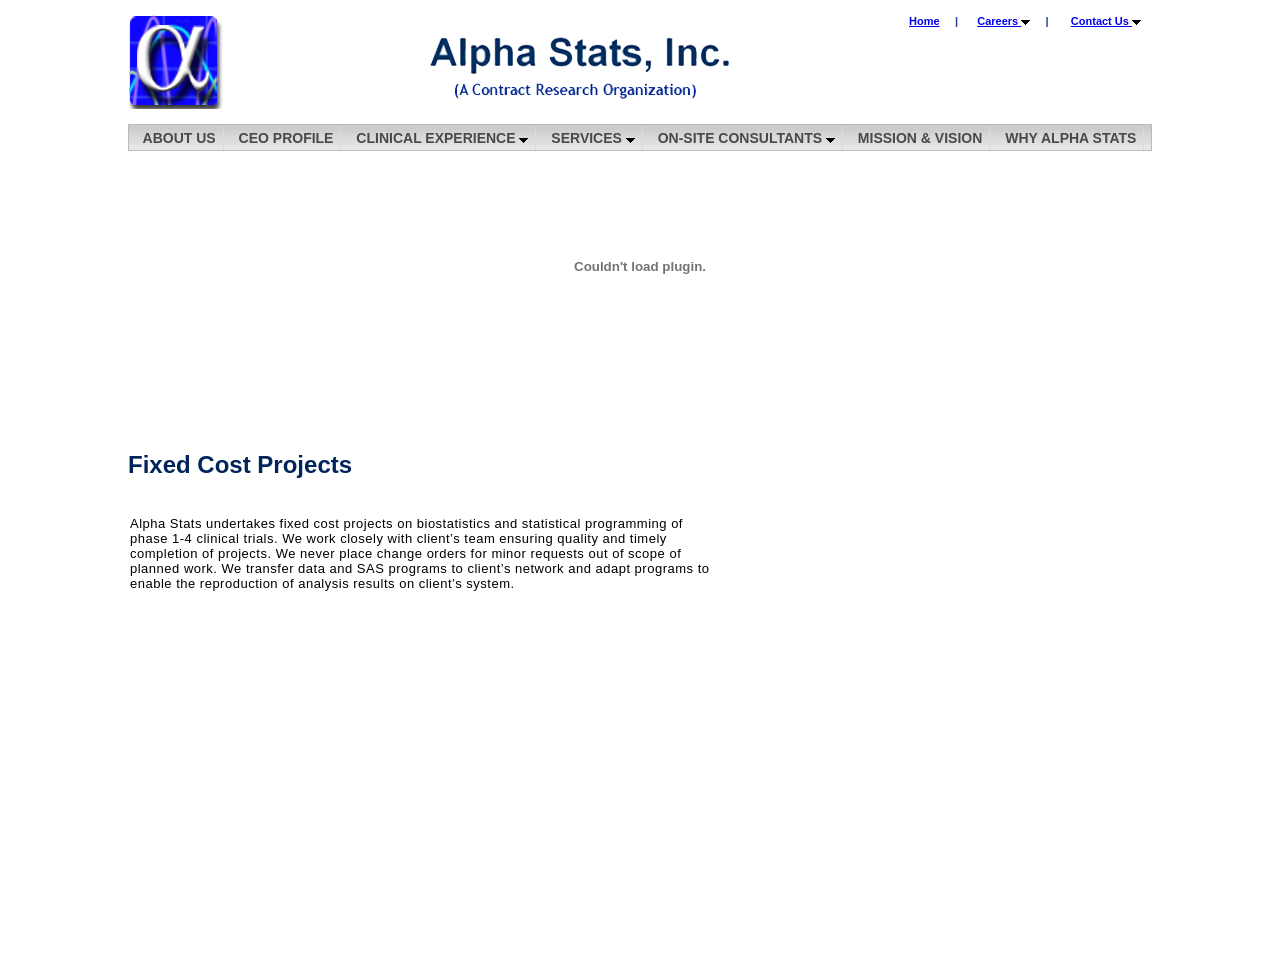
<file: fixed_cost_projects.html>
<!DOCTYPE html PUBLIC "-//W3C//DTD XHTML 1.0 Transitional//EN" "http://www.w3.org/TR/xhtml1/DTD/xhtml1-transitional.dtd">
<html xmlns="http://www.w3.org/1999/xhtml">
<head>
<meta http-equiv="Content-Type" content="text/html; charset=iso-8859-1" />
<title>Alpha Stats, Inc.</title>
<link href="style.css" rel="stylesheet" type="text/css" />
<meta http-equiv="Content-Type" content="text/html; charset=iso-8859-1" />
<link rel="stylesheet" type="text/css" href="chrometheme/chromestyle.css" />
<script type="text/javascript" src="chromejs/chrome.js">

/***********************************************
* Chrome CSS Drop Down Menu
***********************************************/

</script>
</head>
<body>
<div id="content">
  <div id="content_top" style="height:800px;" >
    <table width="100%">
      <tr>
        <th scope="col">&nbsp;</th>
        <th scope="col">&nbsp;</th>
        <th colspan="3" scope="col">&nbsp;</th>
      </tr>
      <tr>
        <th rowspan="2" scope="col" style="text-align:left"> <img src="images/logo.png" width="603" height="94" /> </th>
        <th scope="col"> <div align="center"> <span class="style1"><a href="index.html">Home</a> <span class="style2"></span>&nbsp;&nbsp;&nbsp;&nbsp;| </span> </div>
        </th>
        <th  scope="col"> <div align="center" id="Carrers"> <span class="style1"><a href="Career.html"  rel="dropCarrermenu">Careers</a> &nbsp;&nbsp;&nbsp;&nbsp;|</span> </div>
        </th>
        <th  scope="col"> <div align="center" id="Contactus"> <span class="style1"><a href="ContactUs.html" rel="dropContactmenu"> Contact Us </a></span> </div>
        </th>
      </tr>
      <tr>
        <th colspan="3" scope="col">&nbsp;</th>
      </tr>
      <tr>
        <th scope="col">&nbsp;</th>
        <th scope="col">&nbsp;</th>
        <th colspan="3" scope="col">&nbsp;</th>
      </tr>
    </table>
    <!--end of header-logo-->
    <div class="chromestyle" id="chromemenu">
      <ul>
        <li> <a href="index.html">ABOUT US</a> </li>
        <li> <a href="CEO-Profile.html">CEO PROFILE</a> </li>
        <li> <a href="#" rel="dropmenu1">CLINICAL EXPERIENCE</a> </li>
        <li> <a href="#" rel="dropmenu2">SERVICES</a> </li>
        <li> <a href="#" rel="dropmenu3">ON-SITE CONSULTANTS</a> </li>
        <li> <a href="mission_vision.html">MISSION &amp; VISION</a> </li>
        <li> <a href="whyalphastats.html">WHY ALPHA STATS</a> </li>
      </ul>
    </div>
    <!--1st drop down menu -->
    <div id="dropmenu1" class="dropmenudiv"> <a href="CEO-Profile-Therapeutic-Areas-of-Experience.html">THERAPEUTIC AREAS</a> <a href="CEO-Profile-HEOR.html">HEOR</a> <a href="CEO-publicationsuport.html">PUBLICATION SUPPORT</a> </div>
    <!--2nd drop down menu -->
    <div id="dropmenu2" class="dropmenudiv"> <a href="Sevices-Biostatistians.html">BIOSTATISTICS</a> <a href="Sevices-SASprogramming.html">SAS PROGRAMMING</a> <a href="Servies-medicalwriting.html">MEDICAL WRITING</a> <a href="Servies-fspbiostatistics.html">FSP SERVICES</a> <a href="Servies-vendormanagement.html">VENDORS MANAGEMENT</a> <a href="fixed_cost_projects.html">FIXED COST PROJECTS</a> </div>
    <!--3rd drop down menu -->
    <div id="dropmenu3" class="dropmenudiv"> <a href="biostatistics.html">BIOSTATISTICIANS</a> <a href="SAS-Clinical-programming.html">SAS PROGRAMMERS</a> <a href="medical_writing.html">MEDICAL WRITERS</a> </div>
    
     <div id="dropCarrermenu" class="dropmenudiv"> <a href="OPPORTUNITIES.html">OPPORTUNITIES</a> <a href="TRAINING.html">TRAINING</a> </div>
     
      <div id="dropContactmenu" class="dropmenudiv"> <a href="LOCATION.html">LOCATION</a> <a href="DIRECTIONS.html">DIRECTIONS</a> <a href="RFI_RFP_REQUEST.html">RFI/RFP REQUEST</a> </div>
      
    <script type="text/javascript">
	cssdropdown.startchrome("chromemenu");
	cssdropdown.startchrome("Carrers");
	cssdropdown.startchrome("Contactus");
	</script>
    <div id="flash">
      <object classid="clsid:D27CDB6E-AE6D-11cf-96B8-444553540000" codebase="http://download.macromedia.com/pub/shockwave/cabs/flash/swflash.cab#version=7,0,19,0" width="1024" height="230">
        <param name="movie" value="images/content_flash.swf" />
        <param name="quality" value="high" />
          <param name="wmode" value="opaque" />
        <embed src="images/content_flash.swf" quality="high" pluginspage="http://www.macromedia.com/go/getflashplayer" type="application/x-shockwave-flash" width="1024" height="230"></embed>
      </object>
    </div>
<!--end of flash-->
		<table width="1024" height="177">
  
  <tr>
    <td><h1> Fixed Cost Projects</h1></td>
		<td width="0">&nbsp;</td>
  </tr>
  
   <tr>
    <td width="597" height="19"><h3>&nbsp;</h3>	</td>
    </tr>
   <tr>
     <td><p>&nbsp;</p>
       <p>Alpha Stats undertakes fixed cost projects on biostatistics and statistical programming of phase 1-4 clinical trials. We work closely with client�s team ensuring quality and timely completion of projects. We never place change orders for minor requests out of scope of planned work. We transfer data and SAS programs to client�s network and adapt programs to enable the reproduction of analysis results on client�s system.</p>
       <p>&nbsp;</p>
     </td>
     </tr>
   </table>
<table width="1025" height="266">
  <tr>
    <th width="1024" height="260" scope="col">&nbsp;</th>
  </tr>
</table>


			
  </div><!--end of content top-->
	
	<div id="footer">
			<span id="footer p">Copyright � 2010-2015, Alpha Stats Inc. All rights reserved</span>
	</div>
</div><!-- end of content-->
</body>
</html>
</file>
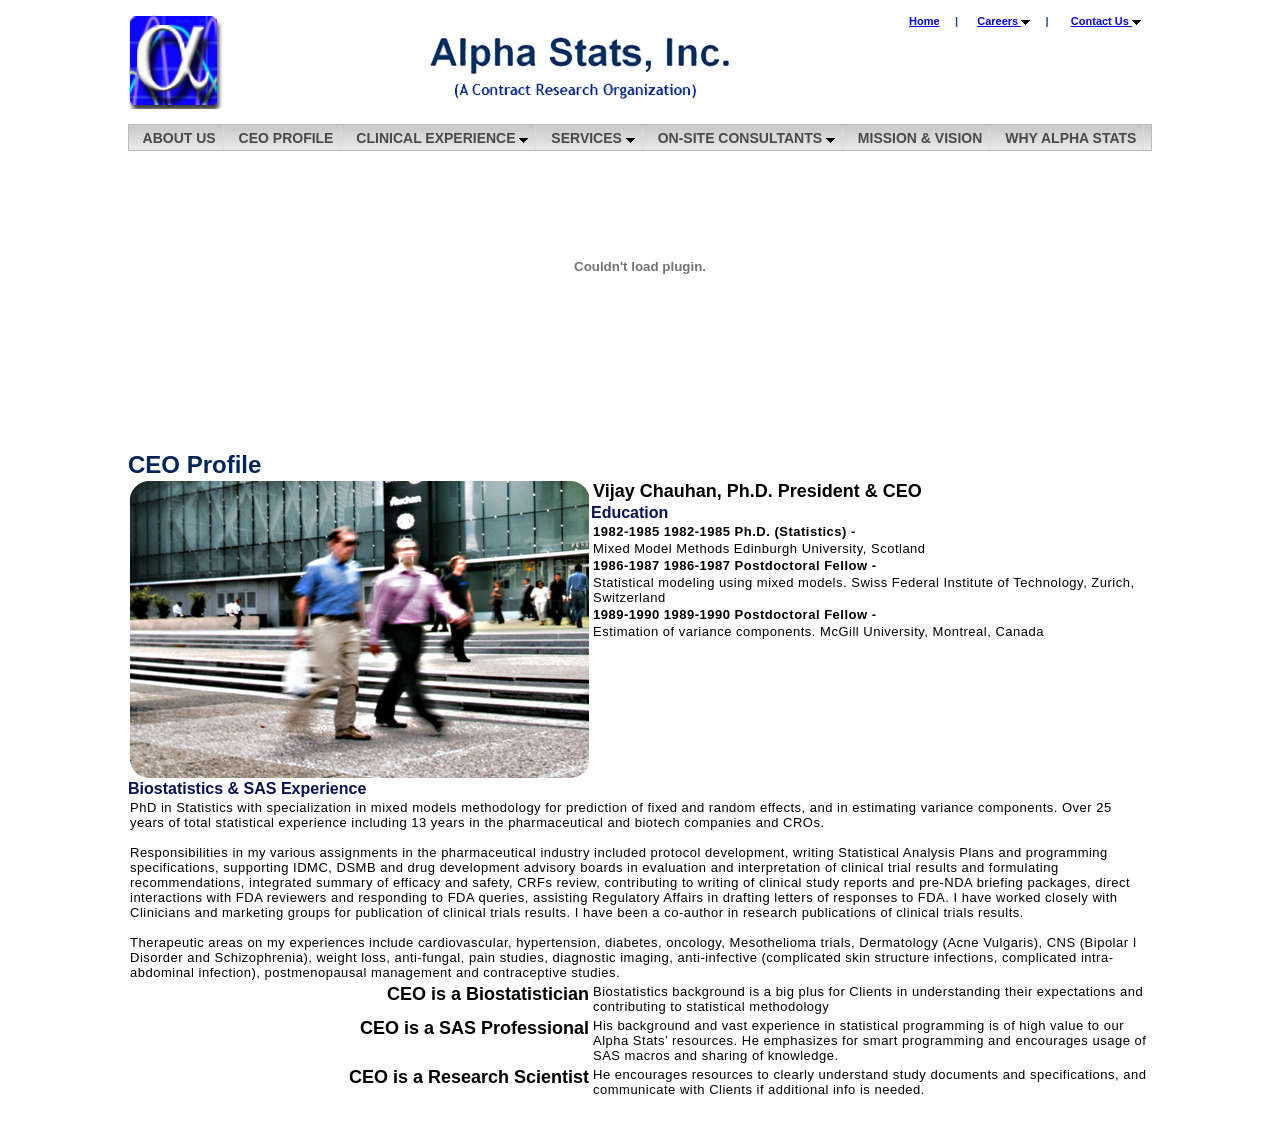
<file: inner-page.html>
<!DOCTYPE html PUBLIC "-//W3C//DTD XHTML 1.0 Transitional//EN" "http://www.w3.org/TR/xhtml1/DTD/xhtml1-transitional.dtd">
<html xmlns="http://www.w3.org/1999/xhtml">
<head>
<meta http-equiv="Content-Type" content="text/html; charset=iso-8859-1" />
<title>Alpha Stats, Inc.</title>
<link href="style.css" rel="stylesheet" type="text/css" />
<meta http-equiv="Content-Type" content="text/html; charset=iso-8859-1" />
<link rel="stylesheet" type="text/css" href="chrometheme/chromestyle.css" />
<script type="text/javascript" src="chromejs/chrome.js">

/***********************************************
* Chrome CSS Drop Down Menu
***********************************************/

</script>
</head>
<body>
<div id="content">
  <div id="content_top" style="height:800px;" >
    <table width="100%">
      <tr>
        <th scope="col">&nbsp;</th>
        <th scope="col">&nbsp;</th>
        <th colspan="3" scope="col">&nbsp;</th>
      </tr>
      <tr>
        <th rowspan="2" scope="col" style="text-align:left"> <img src="images/logo.png" width="603" height="94" /> </th>
        <th scope="col"> <div align="center"> <span class="style1"><a href="index.html">Home</a> <span class="style2"></span>&nbsp;&nbsp;&nbsp;&nbsp;| </span> </div>
        </th>
        <th  scope="col"> <div align="center" id="Carrers"> <span class="style1"><a href="Career.html"  rel="dropCarrermenu">Careers</a> &nbsp;&nbsp;&nbsp;&nbsp;|</span> </div>
        </th>
        <th  scope="col"> <div align="center" id="Contactus"> <span class="style1"><a href="ContactUs.html" rel="dropContactmenu"> Contact Us </a></span> </div>
        </th>
      </tr>
      <tr>
        <th colspan="3" scope="col">&nbsp;</th>
      </tr>
      <tr>
        <th scope="col">&nbsp;</th>
        <th scope="col">&nbsp;</th>
        <th colspan="3" scope="col">&nbsp;</th>
      </tr>
    </table>
    <!--end of header-logo-->
    <div class="chromestyle" id="chromemenu">
      <ul>
        <li> <a href="index.html">ABOUT US</a> </li>
        <li> <a href="CEO-Profile.html">CEO PROFILE</a> </li>
        <li> <a href="#" rel="dropmenu1">CLINICAL EXPERIENCE</a> </li>
        <li> <a href="#" rel="dropmenu2">SERVICES</a> </li>
        <li> <a href="#" rel="dropmenu3">ON-SITE CONSULTANTS</a> </li>
        <li> <a href="mission_vision.html">MISSION &amp; VISION</a> </li>
        <li> <a href="whyalphastats.html">WHY ALPHA STATS</a> </li>
      </ul>
    </div>
    <!--1st drop down menu -->
    <div id="dropmenu1" class="dropmenudiv"> <a href="CEO-Profile-Therapeutic-Areas-of-Experience.html">THERAPEUTIC AREAS</a> <a href="CEO-Profile-HEOR.html">HEOR</a> <a href="CEO-publicationsuport.html">PUBLICATION SUPPORT</a> </div>
    <!--2nd drop down menu -->
    <div id="dropmenu2" class="dropmenudiv"> <a href="Sevices-Biostatistians.html">BIOSTATISTICS</a> <a href="Sevices-SASprogramming.html">SAS PROGRAMMING</a> <a href="Servies-medicalwriting.html">MEDICAL WRITING</a> <a href="Servies-fspbiostatistics.html">FSP SERVICES</a> <a href="Servies-vendormanagement.html">VENDORS MANAGEMENT</a> <a href="fixed_cost_projects.html">FIXED COST PROJECTS</a> </div>
    <!--3rd drop down menu -->
    <div id="dropmenu3" class="dropmenudiv"> <a href="biostatistics.html">BIOSTATISTICIANS</a> <a href="SAS-Clinical-programming.html">SAS PROGRAMMERS</a> <a href="medical_writing.html">MEDICAL WRITERS</a> </div>
    
     <div id="dropCarrermenu" class="dropmenudiv"> <a href="OPPORTUNITIES.html">OPPORTUNITIES</a> <a href="TRAINING.html">TRAINING</a> </div>
     
      <div id="dropContactmenu" class="dropmenudiv"> <a href="LOCATION.html">LOCATION</a> <a href="DIRECTIONS.html">DIRECTIONS</a> <a href="RFI_RFP_REQUEST.html">RFI/RFP REQUEST</a> </div>
      
    <script type="text/javascript">
	cssdropdown.startchrome("chromemenu");
	cssdropdown.startchrome("Carrers");
	cssdropdown.startchrome("Contactus");
	</script>
    <div id="flash">
      <object classid="clsid:D27CDB6E-AE6D-11cf-96B8-444553540000" codebase="http://download.macromedia.com/pub/shockwave/cabs/flash/swflash.cab#version=7,0,19,0" width="1024" height="230">
        <param name="movie" value="images/content_flash.swf" />
        <param name="quality" value="high" />
          <param name="wmode" value="opaque" />
        <embed src="images/content_flash.swf" quality="high" pluginspage="http://www.macromedia.com/go/getflashplayer" type="application/x-shockwave-flash" width="1024" height="230"></embed>
      </object>
    </div>
<!--end of flash-->
		<table width="1024">
  
  <tr>
    <td colspan="2"><h1>CEO Profile</h1></td>
		<td width="0">&nbsp;</td>
  </tr>
  <tr>
    <td width="376"><h2><img src="images/ceo-profile.jpg" alt="CEO Profile" width="459" height="297" /></h2>
	</td>
	  
	  
    <td width="632"><h2>Vijay Chauhan, Ph.D. President &amp; CEO</h2>
      <h3>Education</h3>
      <p><strong>1982-1985	1982-1985 Ph.D. (Statistics) - </strong></p>
      <p>Mixed Model Methods
        Edinburgh University, Scotland </p>
      <p><strong>1986-1987	1986-1987 Postdoctoral Fellow - </strong></p>
      <p>Statistical modeling using mixed models.
        Swiss Federal Institute of Technology, Zurich, Switzerland </p>
      <p><strong>1989-1990	1989-1990 Postdoctoral Fellow - </strong></p>
      <p>Estimation of variance components.
        McGill University, Montreal, Canada </p></td>
      </tr>
  <tr>
    <td colspan="2"><h3>Biostatistics  & SAS Experience</h3>
	<p>PhD in Statistics with specialization in mixed models methodology for prediction of fixed and random effects, and in estimating variance components. Over 25 years of total statistical experience including 13 years in the pharmaceutical and biotech companies and CROs.<br>
<br>
Responsibilities in my various assignments in the pharmaceutical industry included protocol development, writing Statistical Analysis Plans and programming specifications, supporting IDMC, DSMB and drug development advisory boards in evaluation and interpretation of clinical trial results and formulating recommendations, integrated summary of efficacy and safety, CRFs review, contributing to writing of clinical study reports and pre-NDA briefing packages, direct interactions with FDA reviewers and responding to FDA queries, assisting Regulatory Affairs in drafting letters of responses to FDA. I have worked closely with Clinicians and marketing groups for publication of clinical trials results. I have been a co-author in research publications of clinical trials results.<br>
 <br>  
Therapeutic areas on my experiences include cardiovascular, hypertension, diabetes, oncology, Mesothelioma trials, Dermatology (Acne Vulgaris), CNS (Bipolar I Disorder and Schizophrenia), weight loss, anti-fungal, pain studies, diagnostic imaging, anti-infective (complicated skin structure infections, complicated intra-abdominal infection), postmenopausal management and contraceptive studies.</p>	</td>
    </tr>
  <tr>
    <td><h2 align="right">CEO is a Biostatistician</h2></td>
    <td><p>Biostatistics background is a big plus for  Clients in understanding their expectations and contributing to statistical methodology</p></td>
  </tr>
  <tr>
    <td><h2 align="right">CEO is a SAS Professional</h2></td>
    <td><p>His background and vast experience in statistical programming is of high value to our Alpha Stats� resources. He emphasizes for smart programming and encourages usage of SAS macros and sharing of knowledge.</p></td>
  </tr>
  <tr>
    <td><h2 align="right">CEO is a Research Scientist</h2></td>
    <td><p>He encourages resources to clearly understand study documents and specifications, and communicate with Clients if additional info is needed.</p></td>
  </tr>
  <tr>
    <td height="13">&nbsp;</td>
    <td>&nbsp;</td>
  </tr>
  <tr>
    <td height="13">&nbsp;</td>
    <td>&nbsp;</td>
  </tr>
</table>

			
  </div><!--end of content top-->
	
	<div id="footer">
			<span id="footer p">Copyright � 2010-2015, Alpha Stats Inc. All rights reserved</span>
	</div>
</div><!-- end of content-->
</body>
</html>
</file>
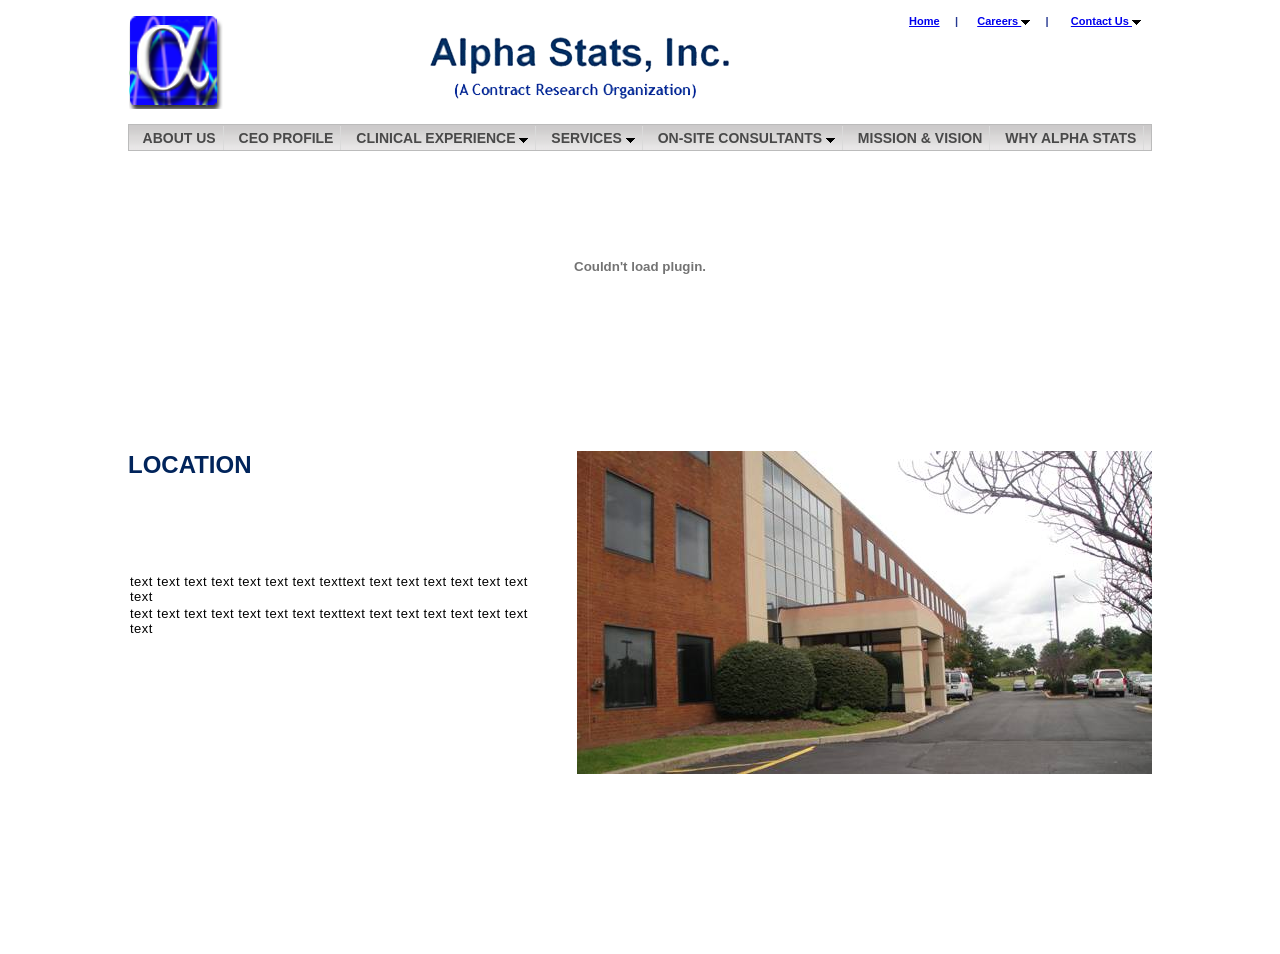
<file: LOCATION.html>
<!DOCTYPE html PUBLIC "-//W3C//DTD XHTML 1.0 Transitional//EN" "http://www.w3.org/TR/xhtml1/DTD/xhtml1-transitional.dtd">
<html xmlns="http://www.w3.org/1999/xhtml">
<head>
<meta http-equiv="Content-Type" content="text/html; charset=iso-8859-1" />
<title>Alpha Stats, Inc.</title>
<link href="style.css" rel="stylesheet" type="text/css" />
<meta http-equiv="Content-Type" content="text/html; charset=iso-8859-1" />
<link rel="stylesheet" type="text/css" href="chrometheme/chromestyle.css" />
<script type="text/javascript" src="chromejs/chrome.js">

/***********************************************
* Chrome CSS Drop Down Menu
***********************************************/

</script>
</head>
<body>
<div id="content">
  <div id="content_top" style="height:800px;" >
    <table width="100%">
      <tr>
        <th scope="col">&nbsp;</th>
        <th scope="col">&nbsp;</th>
        <th colspan="3" scope="col">&nbsp;</th>
      </tr>
      <tr>
        <th rowspan="2" scope="col" style="text-align:left"> <img src="images/logo.png" width="603" height="94" /> </th>
        <th scope="col"> <div align="center"> <span class="style1"><a href="index.html">Home</a> <span class="style2"></span>&nbsp;&nbsp;&nbsp;&nbsp;| </span> </div>
        </th>
        <th  scope="col"> <div align="center" id="Carrers"> <span class="style1"><a href="Career.html"  rel="dropCarrermenu">Careers</a> &nbsp;&nbsp;&nbsp;&nbsp;|</span> </div>
        </th>
        <th  scope="col"> <div align="center" id="Contactus"> <span class="style1"><a href="ContactUs.html" rel="dropContactmenu"> Contact Us </a></span> </div>
        </th>
      </tr>
      <tr>
        <th colspan="3" scope="col">&nbsp;</th>
      </tr>
      <tr>
        <th scope="col">&nbsp;</th>
        <th scope="col">&nbsp;</th>
        <th colspan="3" scope="col">&nbsp;</th>
      </tr>
    </table>
    <!--end of header-logo-->
    <div class="chromestyle" id="chromemenu">
      <ul>
        <li> <a href="index.html">ABOUT US</a> </li>
        <li> <a href="CEO-Profile.html">CEO PROFILE</a> </li>
        <li> <a href="#" rel="dropmenu1">CLINICAL EXPERIENCE</a> </li>
        <li> <a href="#" rel="dropmenu2">SERVICES</a> </li>
        <li> <a href="#" rel="dropmenu3">ON-SITE CONSULTANTS</a> </li>
        <li> <a href="mission_vision.html">MISSION &amp; VISION</a> </li>
        <li> <a href="whyalphastats.html">WHY ALPHA STATS</a> </li>
      </ul>
    </div>
    <!--1st drop down menu -->
    <div id="dropmenu1" class="dropmenudiv"> <a href="CEO-Profile-Therapeutic-Areas-of-Experience.html">THERAPEUTIC AREAS</a> <a href="CEO-Profile-HEOR.html">HEOR</a> <a href="CEO-publicationsuport.html">PUBLICATION SUPPORT</a> </div>
    <!--2nd drop down menu -->
    <div id="dropmenu2" class="dropmenudiv"> <a href="Sevices-Biostatistians.html">BIOSTATISTICS</a> <a href="Sevices-SASprogramming.html">SAS PROGRAMMING</a> <a href="Servies-medicalwriting.html">MEDICAL WRITING</a> <a href="Servies-fspbiostatistics.html">FSP SERVICES</a> <a href="Servies-vendormanagement.html">VENDORS MANAGEMENT</a> <a href="fixed_cost_projects.html">FIXED COST PROJECTS</a> </div>
    <!--3rd drop down menu -->
    <div id="dropmenu3" class="dropmenudiv"> <a href="biostatistics.html">BIOSTATISTICIANS</a> <a href="SAS-Clinical-programming.html">SAS PROGRAMMERS</a> <a href="medical_writing.html">MEDICAL WRITERS</a> </div>
    
     <div id="dropCarrermenu" class="dropmenudiv"> <a href="OPPORTUNITIES.html">OPPORTUNITIES</a> <a href="TRAINING.html">TRAINING</a> </div>
     
      <div id="dropContactmenu" class="dropmenudiv"> <a href="LOCATION.html">LOCATION</a> <a href="DIRECTIONS.html">DIRECTIONS</a> <a href="RFI_RFP_REQUEST.html">RFI/RFP REQUEST</a> </div>
      
    <script type="text/javascript">
	cssdropdown.startchrome("chromemenu");
	cssdropdown.startchrome("Carrers");
	cssdropdown.startchrome("Contactus");
	</script>
    <div id="flash">
      <object classid="clsid:D27CDB6E-AE6D-11cf-96B8-444553540000" codebase="http://download.macromedia.com/pub/shockwave/cabs/flash/swflash.cab#version=7,0,19,0" width="1024" height="230">
        <param name="movie" value="images/content_flash.swf" />
        <param name="quality" value="high" />
          <param name="wmode" value="opaque" />
        <embed src="images/content_flash.swf" quality="high" pluginspage="http://www.macromedia.com/go/getflashplayer" type="application/x-shockwave-flash" width="1024" height="230"></embed>
      </object>
    </div>
<!--end of flash-->
    <table width="100%">
      <tr>
        <td align="left"><h1>LOCATION</h1></td>
        <td width="0" rowspan="2"><img src="images/spacer.gif" width="40"/> </td>
        <td width="0" rowspan="2">
          <h1> 
          <div id ="urgent_Inline">
            <div id="img_container_rightalign"> <img src="images/AlphaStats_Location.jpg" border="0" usemap="#Map2" />
              <map name="Map2" id="Map2">
                <area shape="rect" coords="204,214,295,234" href="#" />
              </map>
            </div>
            <!-- end of image container-->
          </div></h1> </td>
      </tr>
      <tr>
        <td><p>text text text text text text text texttext text text text text text text text</p>
        <p>text text text text text text text texttext text text text text text text text</p>
          �</td>
      </tr>
    </table>
  </div>
  <!--end of content top-->
 
    <!--end of urgent-->
  <div id="footer"> <span id="footer p">Copyright � 2010-2015, Alpha Stats Inc. All rights reserved</span> </div>
</div>
<!-- end of content-->
</body>
</html>
</file>
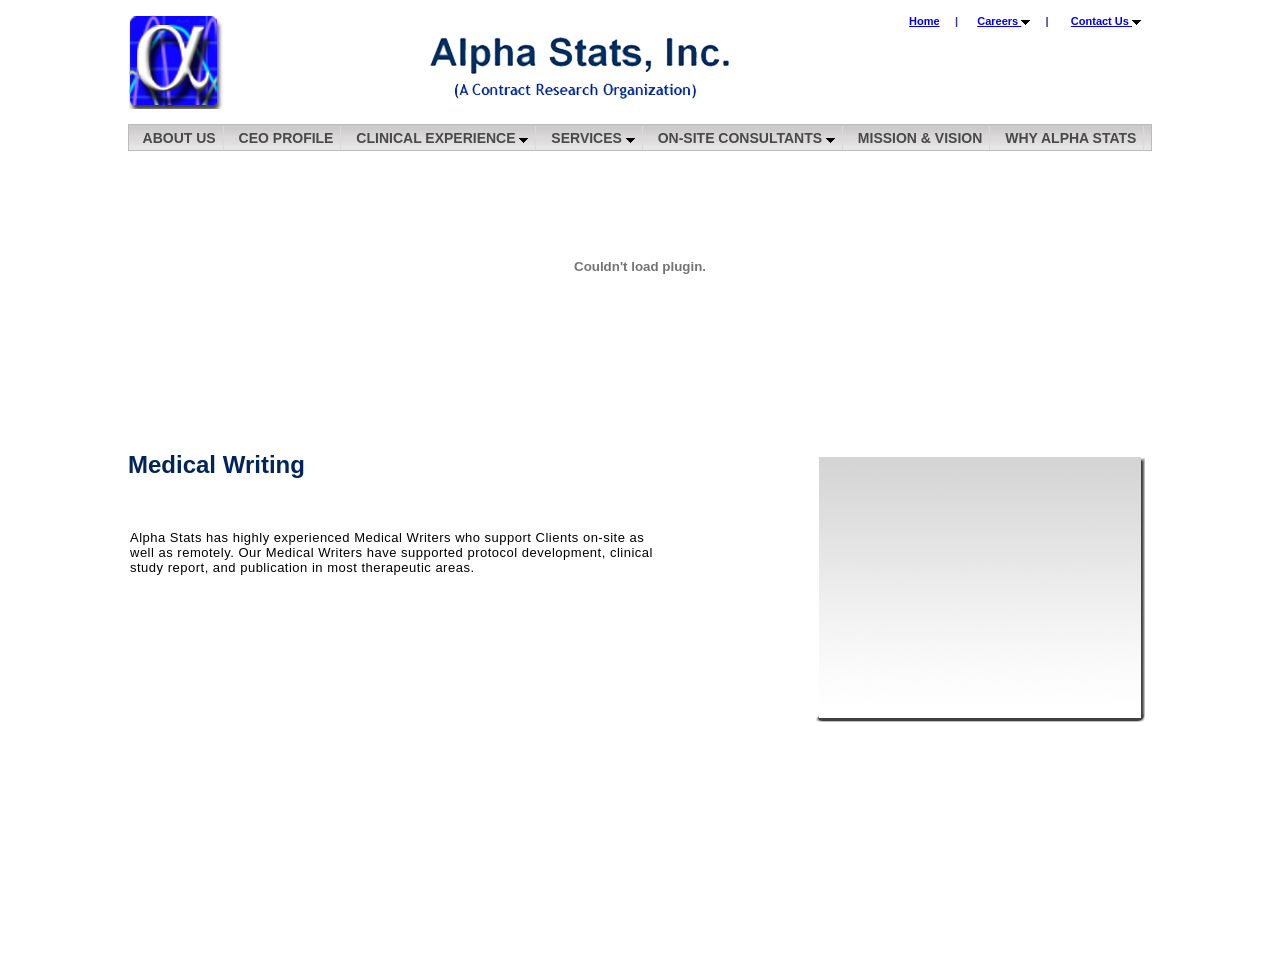
<file: medical_writing.html>
<!DOCTYPE html PUBLIC "-//W3C//DTD XHTML 1.0 Transitional//EN" "http://www.w3.org/TR/xhtml1/DTD/xhtml1-transitional.dtd">
<html xmlns="http://www.w3.org/1999/xhtml">
<head>
<meta http-equiv="Content-Type" content="text/html; charset=iso-8859-1" />
<title>Alpha Stats, Inc.</title>
<link href="style.css" rel="stylesheet" type="text/css" />
<meta http-equiv="Content-Type" content="text/html; charset=iso-8859-1" />
<link rel="stylesheet" type="text/css" href="chrometheme/chromestyle.css" />
<script type="text/javascript" src="chromejs/chrome.js">

/***********************************************
* Chrome CSS Drop Down Menu
***********************************************/

</script>
</head>
<body>
<div id="content">
  <div id="content_top" style="height:800px;" >
    <table width="100%">
      <tr>
        <th scope="col">&nbsp;</th>
        <th scope="col">&nbsp;</th>
        <th colspan="3" scope="col">&nbsp;</th>
      </tr>
      <tr>
        <th rowspan="2" scope="col" style="text-align:left"> <img src="images/logo.png" width="603" height="94" /> </th>
        <th scope="col"> <div align="center"> <span class="style1"><a href="index.html">Home</a> <span class="style2"></span>&nbsp;&nbsp;&nbsp;&nbsp;| </span> </div>
        </th>
        <th  scope="col"> <div align="center" id="Carrers"> <span class="style1"><a href="Career.html"  rel="dropCarrermenu">Careers</a> &nbsp;&nbsp;&nbsp;&nbsp;|</span> </div>
        </th>
        <th  scope="col"> <div align="center" id="Contactus"> <span class="style1"><a href="ContactUs.html" rel="dropContactmenu"> Contact Us </a></span> </div>
        </th>
      </tr>
      <tr>
        <th colspan="3" scope="col">&nbsp;</th>
      </tr>
      <tr>
        <th scope="col">&nbsp;</th>
        <th scope="col">&nbsp;</th>
        <th colspan="3" scope="col">&nbsp;</th>
      </tr>
    </table>
    <!--end of header-logo-->
    <div class="chromestyle" id="chromemenu">
      <ul>
        <li> <a href="index.html">ABOUT US</a> </li>
        <li> <a href="CEO-Profile.html">CEO PROFILE</a> </li>
        <li> <a href="#" rel="dropmenu1">CLINICAL EXPERIENCE</a> </li>
        <li> <a href="#" rel="dropmenu2">SERVICES</a> </li>
        <li> <a href="#" rel="dropmenu3">ON-SITE CONSULTANTS</a> </li>
        <li> <a href="mission_vision.html">MISSION &amp; VISION</a> </li>
        <li> <a href="whyalphastats.html">WHY ALPHA STATS</a> </li>
      </ul>
    </div>
    <!--1st drop down menu -->
    <div id="dropmenu1" class="dropmenudiv"> <a href="CEO-Profile-Therapeutic-Areas-of-Experience.html">THERAPEUTIC AREAS</a> <a href="CEO-Profile-HEOR.html">HEOR</a> <a href="CEO-publicationsuport.html">PUBLICATION SUPPORT</a> </div>
    <!--2nd drop down menu -->
    <div id="dropmenu2" class="dropmenudiv"> <a href="Sevices-Biostatistians.html">BIOSTATISTICS</a> <a href="Sevices-SASprogramming.html">SAS PROGRAMMING</a> <a href="Servies-medicalwriting.html">MEDICAL WRITING</a> <a href="Servies-fspbiostatistics.html">FSP SERVICES</a> <a href="Servies-vendormanagement.html">VENDORS MANAGEMENT</a> <a href="fixed_cost_projects.html">FIXED COST PROJECTS</a> </div>
    <!--3rd drop down menu -->
    <div id="dropmenu3" class="dropmenudiv"> <a href="biostatistics.html">BIOSTATISTICIANS</a> <a href="SAS-Clinical-programming.html">SAS PROGRAMMERS</a> <a href="medical_writing.html">MEDICAL WRITERS</a> </div>
    
     <div id="dropCarrermenu" class="dropmenudiv"> <a href="OPPORTUNITIES.html">OPPORTUNITIES</a> <a href="TRAINING.html">TRAINING</a> </div>
     
      <div id="dropContactmenu" class="dropmenudiv"> <a href="LOCATION.html">LOCATION</a> <a href="DIRECTIONS.html">DIRECTIONS</a> <a href="RFI_RFP_REQUEST.html">RFI/RFP REQUEST</a> </div>
      
    <script type="text/javascript">
	cssdropdown.startchrome("chromemenu");
	cssdropdown.startchrome("Carrers");
	cssdropdown.startchrome("Contactus");
	</script>
    <div id="flash">
      <object classid="clsid:D27CDB6E-AE6D-11cf-96B8-444553540000" codebase="http://download.macromedia.com/pub/shockwave/cabs/flash/swflash.cab#version=7,0,19,0" width="1024" height="230">
        <param name="movie" value="images/content_flash.swf" />
        <param name="quality" value="high" />
          <param name="wmode" value="opaque" />
        <embed src="images/content_flash.swf" quality="high" pluginspage="http://www.macromedia.com/go/getflashplayer" type="application/x-shockwave-flash" width="1024" height="230"></embed>
      </object>
    </div>
<!--end of flash-->
		<table width="1024" height="356">
  
  <tr>
    <td><h1>Medical Writing</h1></td>
		<td width="148">&nbsp;</td>
		<td width="334" rowspan="4"><h1><div id ="urgent_Inline">
            <div id="img_container_rightalign"> <img src="images/Empty_boxes.png" border="0" usemap="#Map2" />
              <map name="Map2" id="Map2">
                <area shape="rect" coords="204,214,295,234" href="#" />
              </map>
            </div>
            <!-- end of image container-->
          </div></h1></td>
  </tr>
  
   <tr>
    
    <td >&nbsp;</td>
    </tr>
   <tr>
     <td width="526"><p>Alpha Stats has highly experienced Medical Writers who support Clients on-site as well as remotely. Our Medical Writers have supported protocol development, clinical study report, and publication in most therapeutic areas. </p>
       </td>
     <td>�<img src="images/spacer.gif" width="150px"/> </td>
     </tr>
   <tr>
     <td height="93" colspan="2"
     >&nbsp;</td>
      
     </tr>
</table>

		
  </div><!--end of content top-->
	
	<div id="footer">
			<span id="footer p">Copyright � 2010-2015, Alpha Stats Inc. All rights reserved</span>
	</div>
</div><!-- end of content-->
</body>
</html>
</file>
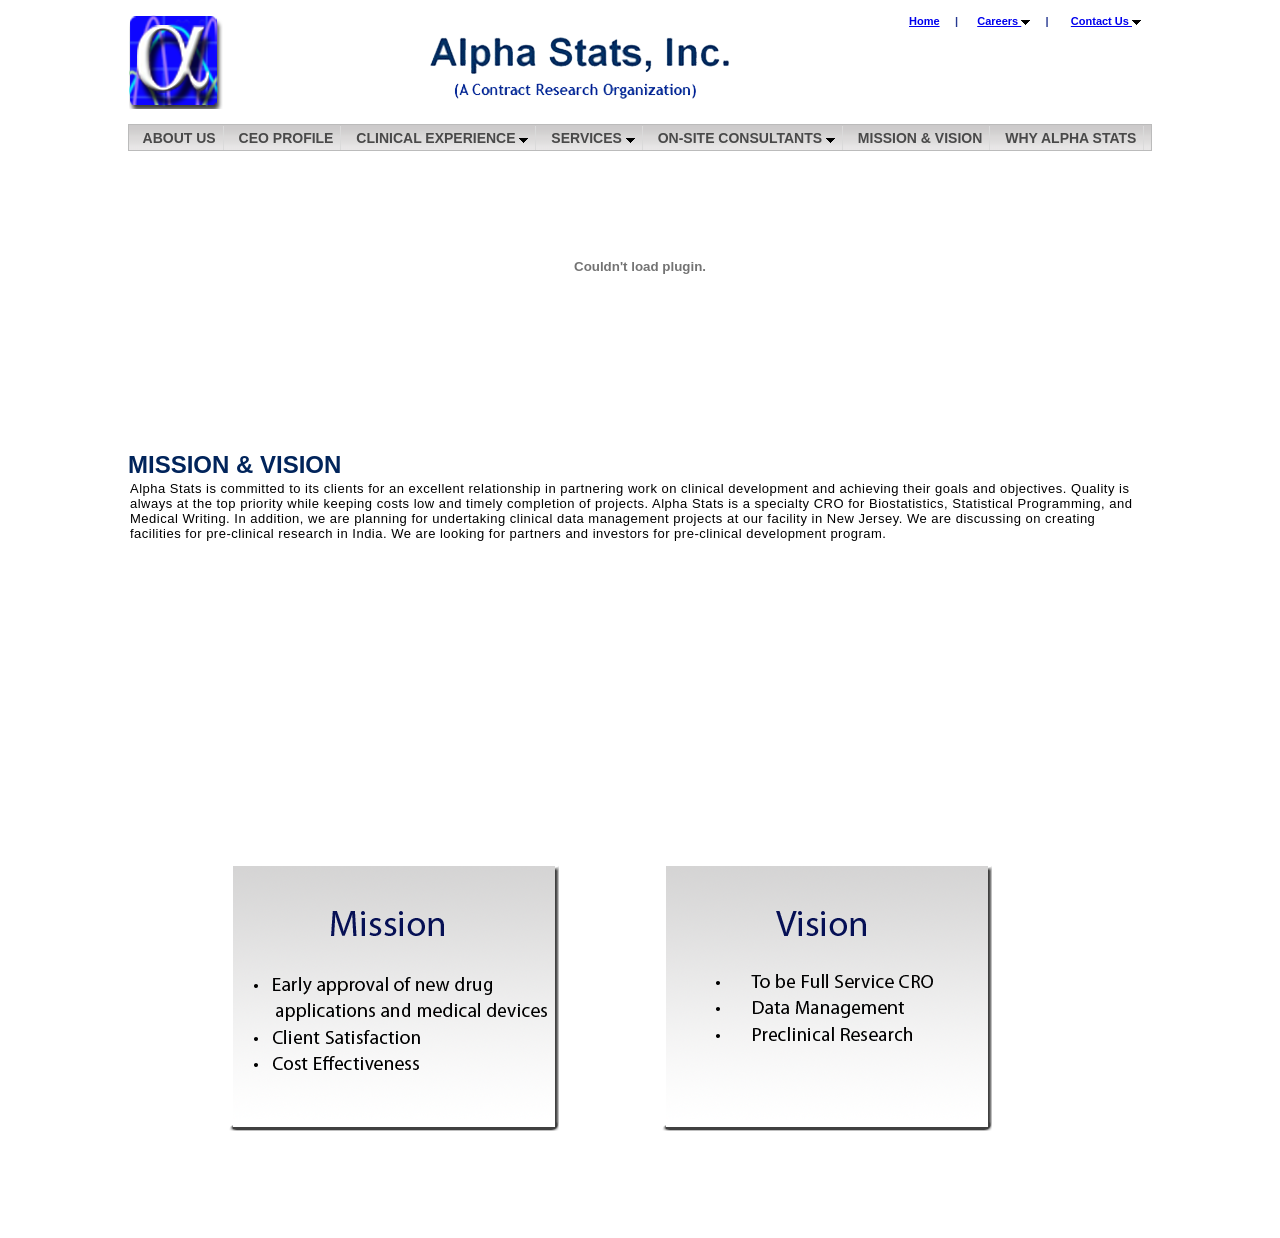
<file: mission_vision.html>
<!DOCTYPE html PUBLIC "-//W3C//DTD XHTML 1.0 Transitional//EN" "http://www.w3.org/TR/xhtml1/DTD/xhtml1-transitional.dtd">
<html xmlns="http://www.w3.org/1999/xhtml">
<head>
<meta http-equiv="Content-Type" content="text/html; charset=iso-8859-1" />
<title>Alpha Stats, Inc.</title>
<link href="style.css" rel="stylesheet" type="text/css" />
<meta http-equiv="Content-Type" content="text/html; charset=iso-8859-1" />
<link rel="stylesheet" type="text/css" href="chrometheme/chromestyle.css" />
<script type="text/javascript" src="chromejs/chrome.js">

/***********************************************
* Chrome CSS Drop Down Menu
***********************************************/

</script>
</head>
<body>
<div id="content">
  <div id="content_top" style="height:800px;" >
    <table width="100%">
      <tr>
        <th scope="col">&nbsp;</th>
        <th scope="col">&nbsp;</th>
        <th colspan="3" scope="col">&nbsp;</th>
      </tr>
      <tr>
        <th rowspan="2" scope="col" style="text-align:left"> <img src="images/logo.png" width="603" height="94" /> </th>
        <th scope="col"> <div align="center"> <span class="style1"><a href="index.html">Home</a> <span class="style2"></span>&nbsp;&nbsp;&nbsp;&nbsp;| </span> </div>
        </th>
        <th  scope="col"> <div align="center" id="Carrers"> <span class="style1"><a href="Career.html"  rel="dropCarrermenu">Careers</a> &nbsp;&nbsp;&nbsp;&nbsp;|</span> </div>
        </th>
        <th  scope="col"> <div align="center" id="Contactus"> <span class="style1"><a href="ContactUs.html" rel="dropContactmenu"> Contact Us </a></span> </div>
        </th>
      </tr>
      <tr>
        <th colspan="3" scope="col">&nbsp;</th>
      </tr>
      <tr>
        <th scope="col">&nbsp;</th>
        <th scope="col">&nbsp;</th>
        <th colspan="3" scope="col">&nbsp;</th>
      </tr>
    </table>
    <!--end of header-logo-->
    <div class="chromestyle" id="chromemenu">
      <ul>
        <li> <a href="index.html">ABOUT US</a> </li>
        <li> <a href="CEO-Profile.html">CEO PROFILE</a> </li>
        <li> <a href="#" rel="dropmenu1">CLINICAL EXPERIENCE</a> </li>
        <li> <a href="#" rel="dropmenu2">SERVICES</a> </li>
        <li> <a href="#" rel="dropmenu3">ON-SITE CONSULTANTS</a> </li>
        <li> <a href="mission_vision.html">MISSION &amp; VISION</a> </li>
        <li> <a href="whyalphastats.html">WHY ALPHA STATS</a> </li>
      </ul>
    </div>
    <!--1st drop down menu -->
    <div id="dropmenu1" class="dropmenudiv"> <a href="CEO-Profile-Therapeutic-Areas-of-Experience.html">THERAPEUTIC AREAS</a> <a href="CEO-Profile-HEOR.html">HEOR</a> <a href="CEO-publicationsuport.html">PUBLICATION SUPPORT</a> </div>
    <!--2nd drop down menu -->
    <div id="dropmenu2" class="dropmenudiv"> <a href="Sevices-Biostatistians.html">BIOSTATISTICS</a> <a href="Sevices-SASprogramming.html">SAS PROGRAMMING</a> <a href="Servies-medicalwriting.html">MEDICAL WRITING</a> <a href="Servies-fspbiostatistics.html">FSP SERVICES</a> <a href="Servies-vendormanagement.html">VENDORS MANAGEMENT</a> <a href="fixed_cost_projects.html">FIXED COST PROJECTS</a> </div>
    <!--3rd drop down menu -->
    <div id="dropmenu3" class="dropmenudiv"> <a href="biostatistics.html">BIOSTATISTICIANS</a> <a href="SAS-Clinical-programming.html">SAS PROGRAMMERS</a> <a href="medical_writing.html">MEDICAL WRITERS</a> </div>
    
     <div id="dropCarrermenu" class="dropmenudiv"> <a href="OPPORTUNITIES.html">OPPORTUNITIES</a> <a href="TRAINING.html">TRAINING</a> </div>
     
      <div id="dropContactmenu" class="dropmenudiv"> <a href="LOCATION.html">LOCATION</a> <a href="DIRECTIONS.html">DIRECTIONS</a> <a href="RFI_RFP_REQUEST.html">RFI/RFP REQUEST</a> </div>
      
    <script type="text/javascript">
	cssdropdown.startchrome("chromemenu");
	cssdropdown.startchrome("Carrers");
	cssdropdown.startchrome("Contactus");
	</script>
    <div id="flash">
      <object classid="clsid:D27CDB6E-AE6D-11cf-96B8-444553540000" codebase="http://download.macromedia.com/pub/shockwave/cabs/flash/swflash.cab#version=7,0,19,0" width="1024" height="230">
        <param name="movie" value="images/content_flash.swf" />
        <param name="quality" value="high" />
          <param name="wmode" value="opaque" />
        <embed src="images/content_flash.swf" quality="high" pluginspage="http://www.macromedia.com/go/getflashplayer" type="application/x-shockwave-flash" width="1024" height="230"></embed>
      </object>
    </div>
<!--end of flash-->
		<table width="1024">
  
  <tr>
    <td colspan="5" align="left"><h1 class="h1left">MISSION & VISION</h1> </td>
		<td width="0">&nbsp;</td>
  </tr>
  <tr>
    <td><p>Alpha Stats is committed to its clients for an excellent relationship in partnering work on clinical development and achieving their goals and objectives. Quality is always at the top priority while keeping costs low and timely completion of projects. 
Alpha Stats is a specialty CRO for Biostatistics, Statistical Programming, and Medical Writing. In addition, we are planning for undertaking clinical data management projects at our facility in New Jersey. We are discussing on creating facilities for pre-clinical research in India. We are looking for partners and investors for pre-clinical development program.
</p>�</td>
    
      
  </tr>
  
</table>




			
  </div><!--end of content top-->
	<div id="content_bottom">
				<div id ="urgent">
					<div id="img_container2">
					  <img src="images/mission.png"  border="0" usemap="#Map2" />
						<map name="Map2" id="Map2">
							<area shape="rect" coords="204,214,295,234" href="#" />
						</map>
                       
                        <img src="images/vision.png" border="0" usemap="#Map3" />
						<map name="Map3" id="Map3">
							<area shape="rect" coords="201,215,299,237" href="#" />
						</map>
                        
				  </div>
					<!-- end of image container-->
				</div>
				<!--end of urgent-->
  </div>
<div id="footer">
			<span id="footer p">Copyright � 2010-2015, Alpha Stats Inc. All rights reserved</span>
	</div>
</div><!-- end of content-->
</body>
</html>
</file>
<file: style.css>
﻿/* CSS Document */

body {
	font-family:Helvetica,Arial,Verdana,sans-serif;
	padding: 0px;
	color: #FFFFFF;
	margin:auto;
	font-size:12px;
	text-align:justify;
	}
p {
	font-family: Arial, Helvetica, sans-serif;
	font-size: 18px;

}
h1 {
	font-family: Arial, Helvetica, sans-serif;
	font-size: 24px;
	font-weight: bold;
	color: #01245b;
	margin:0;
	padding-left:0px;
	padding-top:30px;
}

.h1left{
	font-family: Arial, Helvetica, sans-serif;
	font-size: 24px;
	font-weight: bold;
	color: #01245b;
	margin:0;
	padding-left:0px;
	padding-top:30px;
	width:1000px;
}

h2 {
	font-family: Arial, Helvetica, sans-serif;
	font-size: 18px;
	font-weight: bold;
	color: #000000;
}

h3 {
	font-family:Arial, Helvetica, sans-serif;
	font-size: 16px;
	font-weight: bold;
	color: #061055;
	bottom:auto;
	left:auto;
	margin-bottom:0;
	margin-top:0;
	position:relative;
	display:block;
	padding-left: 0px;
	}

h4 {
	font-family: Arial, Helvetica, sans-serif;
	font-size: 15px;
	bottom:-537px;
	width:280px;
	font-weight: bold;
	color: #74653D;
	left:150px;
	margin-bottom:0;
	margin-top:0;
	position:absolute;
	line-height:1.5;
	display:block;
}

h5{
	font-family: Verdana, Arial, Helvetica, sans-serif;
	font-size: 13px;
	width:280px;
	font-weight: bold;
	color: #006699;
	left:150px;
	margin-bottom:0;
	margin-top:0;
	position:absolute;
	line-height:1.5;
	bottom:-608px;

}

p, h2, li
{
	margin: 2px;
}

.lileft
{
	margin: 0px;
}

table {
	margin: 0px;
	padding: 0px;
	border-collapse: collapse;
	text-align: center;	
}

tr, td {
	margin: 0px;
	padding: 0px;
	vertical-align: top;
	top: auto;
	background-position: center center;
	font-family: Verdana, Arial, Helvetica, sans-serif;
	font-size: 11px;
	text-align: left;
	height: auto;
}

/**Content Css**/
#content
	{
	margin:0 auto;
	width:1024px;
	}
#content p{
	color:#000000;
	font-size:13px;
	letter-spacing:0.5px;
	text-align:left;
}

#content h6{
	color:#000000;
	font-size:11px;
	letter-spacing:0.5px;
}

#content_top{
	display:block;
	width:1024px;
	vertical-align:middle;
	position: relative;
	padding-bottom: 60px;
}
	

#header-logo{
	padding-left:25px;
	background-color:#ffffff;
	height:125px;
	width:220px;
	padding-top:22px;
}


ul#menu{
	margin:0;
	padding:0;
	list-style-type:none;
	width:auto;
	position:relative;
	display:block;
	height:40px;
	text-transform:uppercase;
	font-size:14px;
	background:transparent url("images/black.jpg") repeat-x top left;
	font-family:Helvetica,Arial,Verdana,sans-serif;
}
ul#menu li{
	display:block;
	float:left;
	margin:0;
	pading:0;
	border-right:1px solid #ffffff;
	}
ul#menu li a{
	display:block;
	float:left;
	color:#000000;
	text-decoration:none;
	padding:12px 20px 0 20px;
	height:24px;
	height:28px;
	}
ul#menu li a:hover{
	background:transparent url("images/blue.jpg") repeat-x top left;	
	}


#flash{
	margin-top:0;
	padding-left:0;
	margin-bottom: 40px;
}

#content_bottom{
	margin:auto;
	width:1024px;
}
#welcome{
	float:left;
	width:400px;
}
#welcome p{
	font-family:Helvetica,Arial,Verdana,sans-serif;
	font-size:13px;
	margin:0;
	padding-left:12px;
	padding-top:10px;
	padding-bottom:30px;
	width:1000px;
	text-align:justify;
}
#urgent{
	float:left;
	width:1024px;
	
}

#{
	float:left;
	
}
#urgent p {
	font-family:Helvetica,Arial,Verdana,sans-serif;
	font-family:Arial, Helvetica, sans-serif;
	font-size: 20px;
	font-weight: bold;
	color: #006;
	bottom:-444px;
	left:150px;
	margin-bottom:0;
	margin-top:0;
	position:absolute;
	display:block;
	
	} 
	
#urgent1 p {
	font-family:Helvetica,Arial,Verdana,sans-serif;
	font-size: 15px;
	font-weight: bold;
	color: #a9a5a6;
	bottom:-460px;
	left:150px;
	margin-bottom:0;
	margin-top:0;
	position:absolute;
	display:block;
	line-height:1.5;
	} 

#urgent #img_container p{
	float:right;
	left:144px;
	margin-bottom:0;
	margin-right:0;
	margin-top:0;
	top:767px;
	width:302px;
	position:absolute;
	}

#urgent #img_container img{
	float:center;
	padding-bottom:20px;
	margin-left:300px;
	margin-top:20px;
	}
	
	#urgent #img_container_rightalign img{
	float:right;
	}
#urgent #img_container1 img{
	float:right;
	}
	
	
#urgent #img_container2 img{
	float:left;
	padding-bottom:50px;
	margin-left:100px;
	
	}
#urgent_text{
	color:#74653D;
	font-size:14px;
	letter-spacing:0.5px;
}

#urgent_more{
	font-family: Helvetica, sans-serif;
	font-size: 15px;
	bottom:-537px;
	width:280px;
	font-weight: bold;
	color: #74653D;
	left:150px;
	margin-bottom:0;
	margin-top:0;
	position:absolute;
	line-height:1.5;
}

#footer {
	clear: both;
	text-align: center;
	padding: 20px 0;
	margin-top: 40px;
	position: relative;
}

#footer p {
	color: #666666;
	font-size: 11px;
	margin: 0;
	padding: 0;
}
.style1 {color: #263991}
.style2 {font-size: 11px}
.style3 {color: #999999}

div.mainContainer {
	width:100%;
	padding-left:4px;
	padding-right:4px;
	padding-bottom:4px;
	padding-top:0px;
	min-width:778px;
	background-color:white;
}



p.InnerContent {
	font-family:verdana,Arial,MS Sans Serif;
	font-size:0.8em;color:#000000;
	line-height:150%;
	margin-top:10px;
	margin-left:10px;
	margin-right:10px;
	margin-bottom:15px;
	text-align:left;
}
</file>
<file: chrometheme/chromestyle.css>
﻿.chromestyle{
width: 99.8%;
font-weight: bold;
font-size:14px;
font:Helvetica, Arial, sans-serif;
}

.chromestyle:after{ /*Add margin between menu and rest of content in Firefox*/
content: "."; 
display: block; 
height: 0; 
clear: both; 
visibility: hidden;
}

.chromestyle ul{
	border: 1px solid #BBB;
	width: 100%;
	background: url(chromebg.gif) center center repeat-x;
/*THEME CHANGE HERE*/padding: 4px 0;
	margin: 0;
	text-align: center; /*set value to "left", "center", or "right"*/;
	vertical-align: middle;
}

.chromestyle ul li{
display: inline;
height:100px;
vertical-align:middle;
}

.chromestyle ul li a{
color: #494949;
padding: 4px 7px;
margin: 0;
text-decoration: none;
border-right: 1px solid #DADADA;
vertical-align:middle;
}

.chromestyle ul li a:hover, .chromestyle ul li a.selected{ /*script dynamically adds a class of "selected" to the current active menu item*/
background: url(chromebg-over.gif) center center repeat-x; /*THEME CHANGE HERE*/
height: 23px;

}

/* ######### Style for Drop Down Menu ######### */

.dropmenudiv{
position:absolute;
top: 0;
border: 1px solid #BBB; /*THEME CHANGE HERE*/
border-bottom-width: 0;
font:normal 12px Verdana;
line-height:23px;
z-index:100;
background-color: #d7d7d6;
visibility: hidden;
vertical-align:middle;
width: auto;
}


.dropmenudiv a{
width: auto;
display: block;
text-indent: 3px;
border-bottom: 1px solid #BBB; /*THEME CHANGE HERE*/
padding: 2px 0;
text-decoration: none;
font-weight: bold;
color: black;
}

* html .dropmenudiv a{ /*IE only hack*/
width: 100%;
}

.dropmenudiv a:hover{ /*THEME CHANGE HERE*/
background-color: #F0F0F0;
}
</file>
